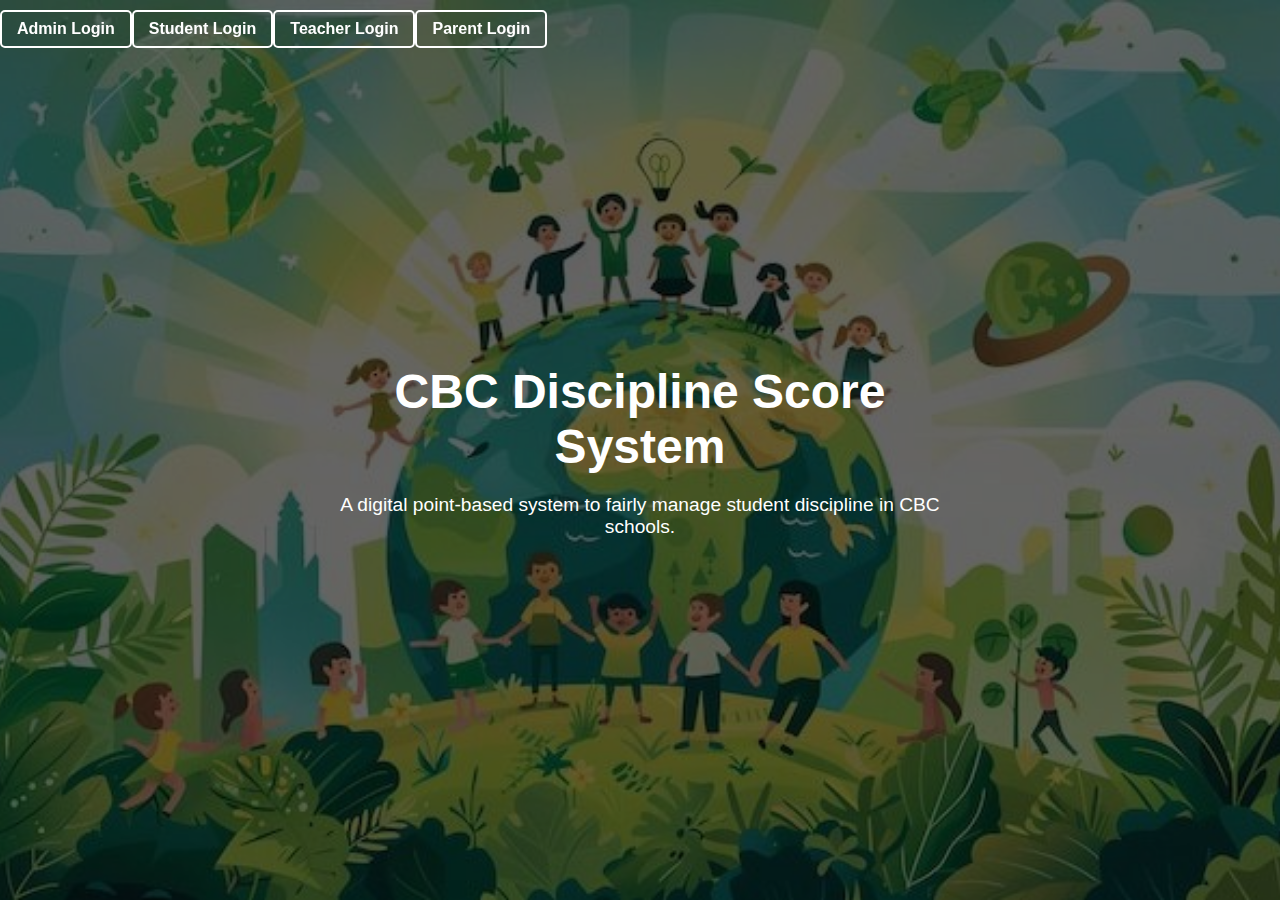
<file: index.html>
<!DOCTYPE html>
<html lang="en">
<head>
  <meta charset="UTF-8">
  <title>CBC Discipline Score System</title>
  <link rel="stylesheet" href="style.css">
</head>
<body>

  <div class="overlay">
    <div class="container">
      <h1>CBC Discipline Score System</h1>
      <p class="description">
        A digital point-based system to fairly manage student discipline in CBC schools.
      </p>
<div class="top-nav">
  <a href="admin-login.html" class="nav-btn">Admin Login</a>
  <a href="student-login.html" class="nav-btn">Student Login</a>
  <a href="teacher-login.html" class="nav-btn">Teacher Login</a>
  <a href="parent-login.html" class="nav-btn">Parent Login</a>
  
</div>


    </div>
  </div>

</body>
</html>
</file>
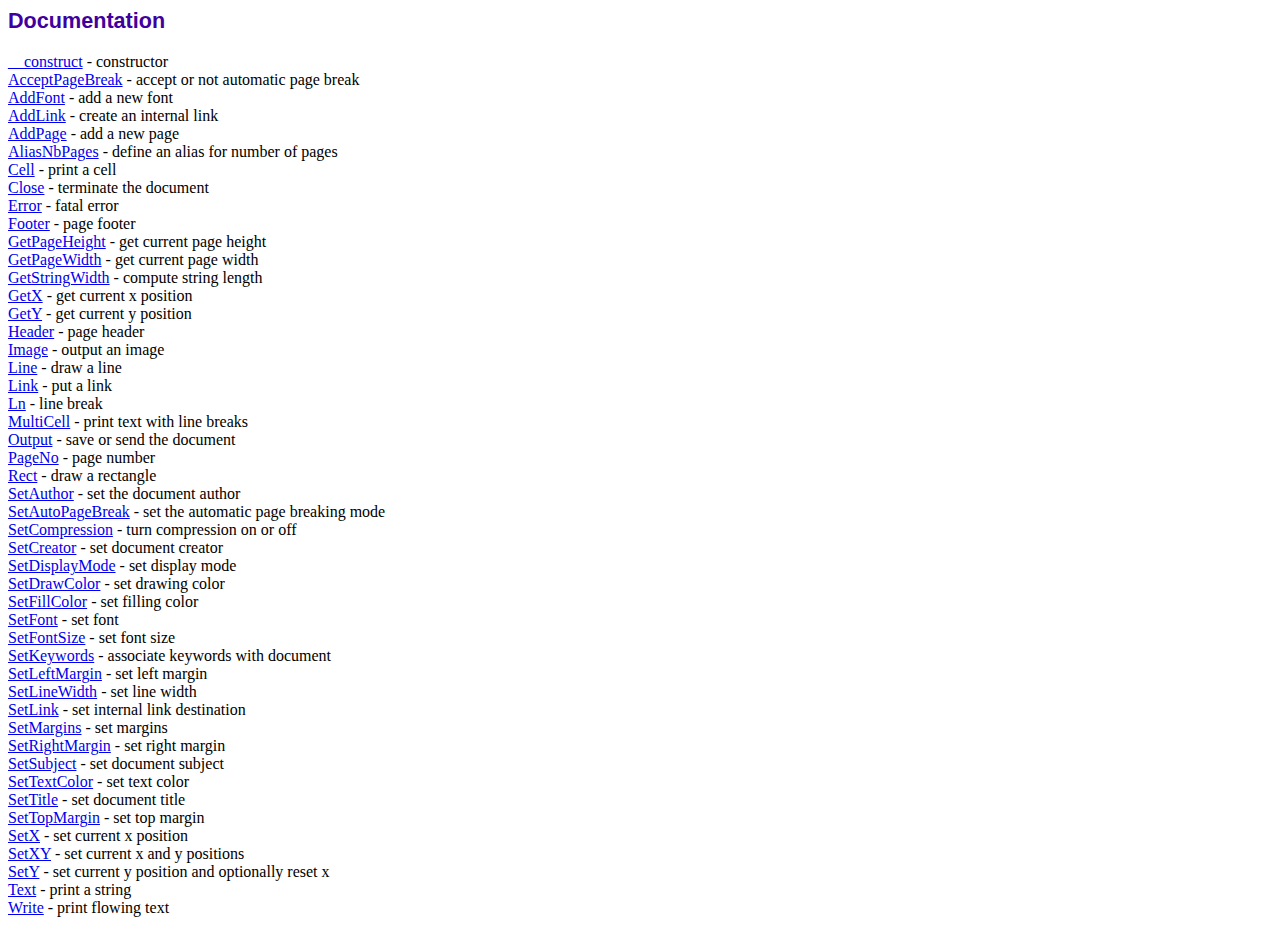
<file: fpdf/doc/index.htm>
<!DOCTYPE html PUBLIC "-//W3C//DTD HTML 4.01 Transitional//EN">
<html>
<head>
<meta http-equiv="Content-Type" content="text/html; charset=UTF-8">
<title>Documentation</title>
<link type="text/css" rel="stylesheet" href="../fpdf.css">
</head>
<body>
<h1>Documentation</h1>
<a href="__construct.htm">__construct</a> - constructor<br>
<a href="acceptpagebreak.htm">AcceptPageBreak</a> - accept or not automatic page break<br>
<a href="addfont.htm">AddFont</a> - add a new font<br>
<a href="addlink.htm">AddLink</a> - create an internal link<br>
<a href="addpage.htm">AddPage</a> - add a new page<br>
<a href="aliasnbpages.htm">AliasNbPages</a> - define an alias for number of pages<br>
<a href="cell.htm">Cell</a> - print a cell<br>
<a href="close.htm">Close</a> - terminate the document<br>
<a href="error.htm">Error</a> - fatal error<br>
<a href="footer.htm">Footer</a> - page footer<br>
<a href="getpageheight.htm">GetPageHeight</a> - get current page height<br>
<a href="getpagewidth.htm">GetPageWidth</a> - get current page width<br>
<a href="getstringwidth.htm">GetStringWidth</a> - compute string length<br>
<a href="getx.htm">GetX</a> - get current x position<br>
<a href="gety.htm">GetY</a> - get current y position<br>
<a href="header.htm">Header</a> - page header<br>
<a href="image.htm">Image</a> - output an image<br>
<a href="line.htm">Line</a> - draw a line<br>
<a href="link.htm">Link</a> - put a link<br>
<a href="ln.htm">Ln</a> - line break<br>
<a href="multicell.htm">MultiCell</a> - print text with line breaks<br>
<a href="output.htm">Output</a> - save or send the document<br>
<a href="pageno.htm">PageNo</a> - page number<br>
<a href="rect.htm">Rect</a> - draw a rectangle<br>
<a href="setauthor.htm">SetAuthor</a> - set the document author<br>
<a href="setautopagebreak.htm">SetAutoPageBreak</a> - set the automatic page breaking mode<br>
<a href="setcompression.htm">SetCompression</a> - turn compression on or off<br>
<a href="setcreator.htm">SetCreator</a> - set document creator<br>
<a href="setdisplaymode.htm">SetDisplayMode</a> - set display mode<br>
<a href="setdrawcolor.htm">SetDrawColor</a> - set drawing color<br>
<a href="setfillcolor.htm">SetFillColor</a> - set filling color<br>
<a href="setfont.htm">SetFont</a> - set font<br>
<a href="setfontsize.htm">SetFontSize</a> - set font size<br>
<a href="setkeywords.htm">SetKeywords</a> - associate keywords with document<br>
<a href="setleftmargin.htm">SetLeftMargin</a> - set left margin<br>
<a href="setlinewidth.htm">SetLineWidth</a> - set line width<br>
<a href="setlink.htm">SetLink</a> - set internal link destination<br>
<a href="setmargins.htm">SetMargins</a> - set margins<br>
<a href="setrightmargin.htm">SetRightMargin</a> - set right margin<br>
<a href="setsubject.htm">SetSubject</a> - set document subject<br>
<a href="settextcolor.htm">SetTextColor</a> - set text color<br>
<a href="settitle.htm">SetTitle</a> - set document title<br>
<a href="settopmargin.htm">SetTopMargin</a> - set top margin<br>
<a href="setx.htm">SetX</a> - set current x position<br>
<a href="setxy.htm">SetXY</a> - set current x and y positions<br>
<a href="sety.htm">SetY</a> - set current y position and optionally reset x<br>
<a href="text.htm">Text</a> - print a string<br>
<a href="write.htm">Write</a> - print flowing text<br>
</body>
</html>
</file>
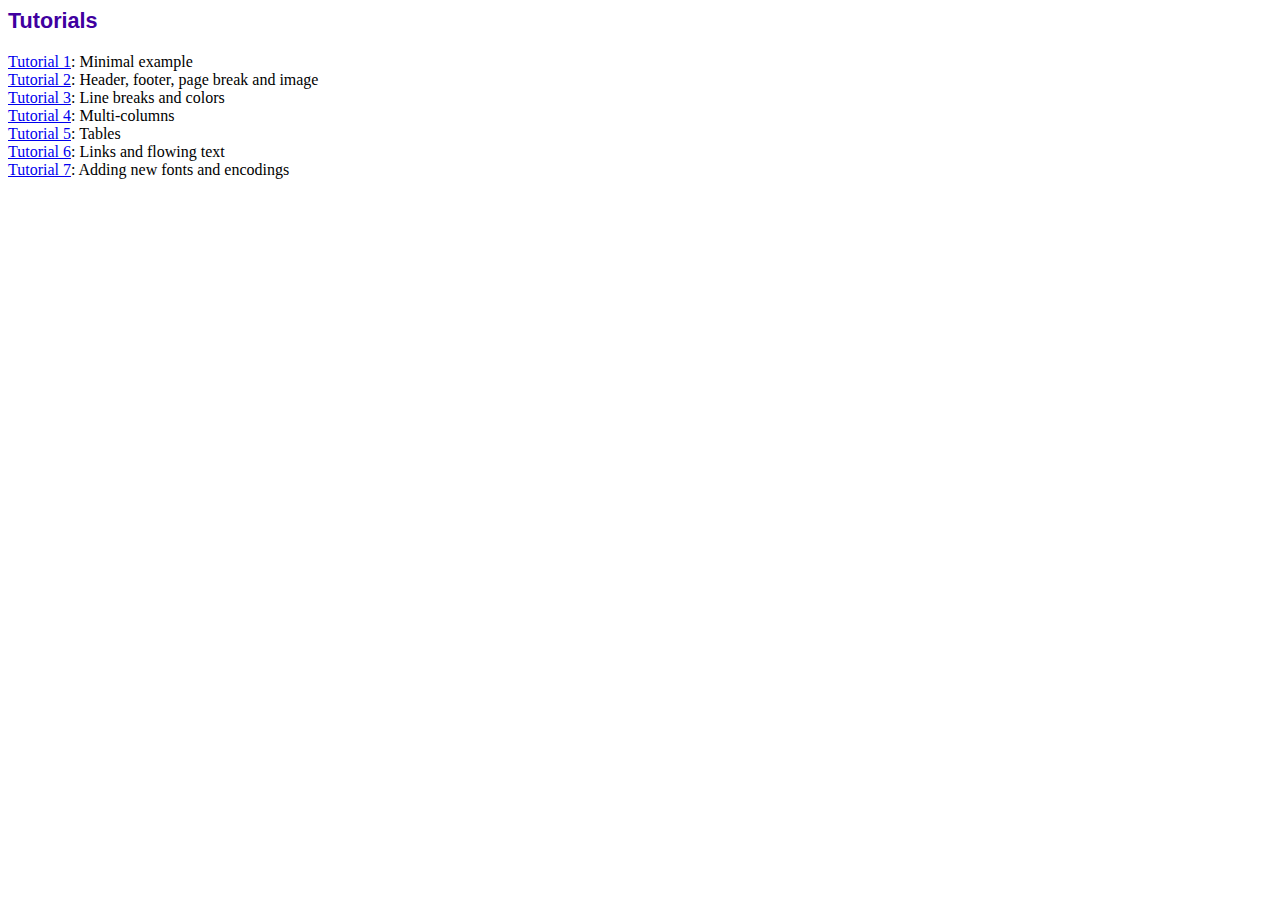
<file: fpdf/tutorial/index.htm>
<!DOCTYPE html PUBLIC "-//W3C//DTD HTML 4.01 Transitional//EN">
<html>
<head>
<meta http-equiv="Content-Type" content="text/html; charset=UTF-8">
<title>Tutorials</title>
<link type="text/css" rel="stylesheet" href="../fpdf.css">
</head>
<body>
<h1>Tutorials</h1>
<ul style="list-style-type:none; margin-left:0; padding-left:0">
<li><a href="tuto1.htm">Tutorial 1</a>: Minimal example</li>
<li><a href="tuto2.htm">Tutorial 2</a>: Header, footer, page break and image</li>
<li><a href="tuto3.htm">Tutorial 3</a>: Line breaks and colors</li>
<li><a href="tuto4.htm">Tutorial 4</a>: Multi-columns</li>
<li><a href="tuto5.htm">Tutorial 5</a>: Tables</li>
<li><a href="tuto6.htm">Tutorial 6</a>: Links and flowing text</li>
<li><a href="tuto7.htm">Tutorial 7</a>: Adding new fonts and encodings</li>
</ul>
</body>
</html>
</file>
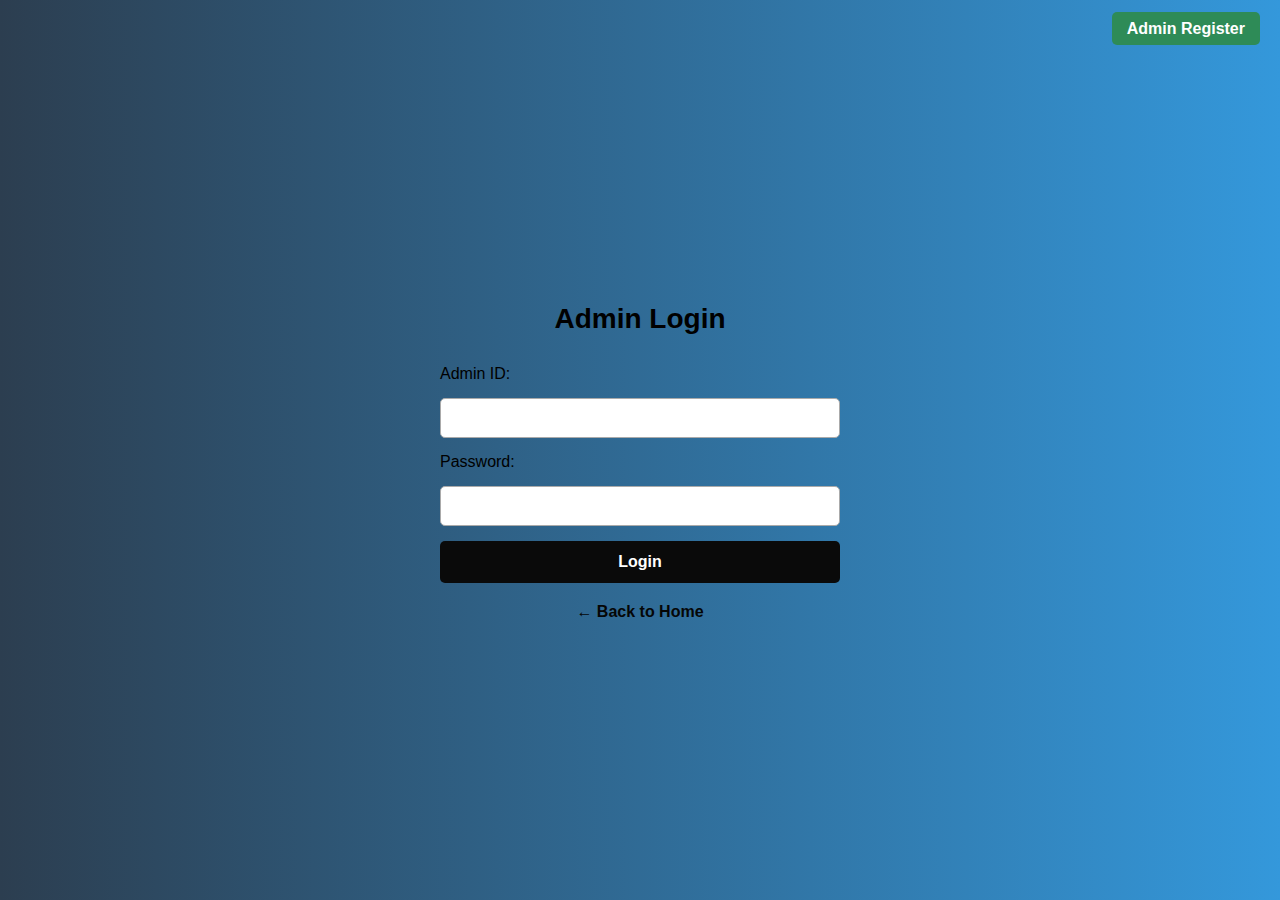
<file: admin-login.html>
<!DOCTYPE html>
<html lang="en">
<head>
  <meta charset="UTF-8">
  <title>Admin Login</title>
  <link rel="stylesheet" href="admin.css">
</head>
<body>

  <div class="admin-container">
    <h2>Admin Login</h2>

    <form action="admin-login.php" method="POST">
      <label for="admin_ID">Admin ID:</label>
      <input type="number" id="admin_ID" name="admin_ID" required>

      <label for="password">Password:</label>
      <input type="password" id="password" name="password" required>

      <button type="submit" class="btn">Login</button>
    </form>

    <a href="index.html" class="back-link">← Back to Home</a>
     <div class="top-nav">
  <a href="admin-register.html" class="nav-btn">Admin Register</a>
  </div>
  </div>

</body>
</html>
</file>
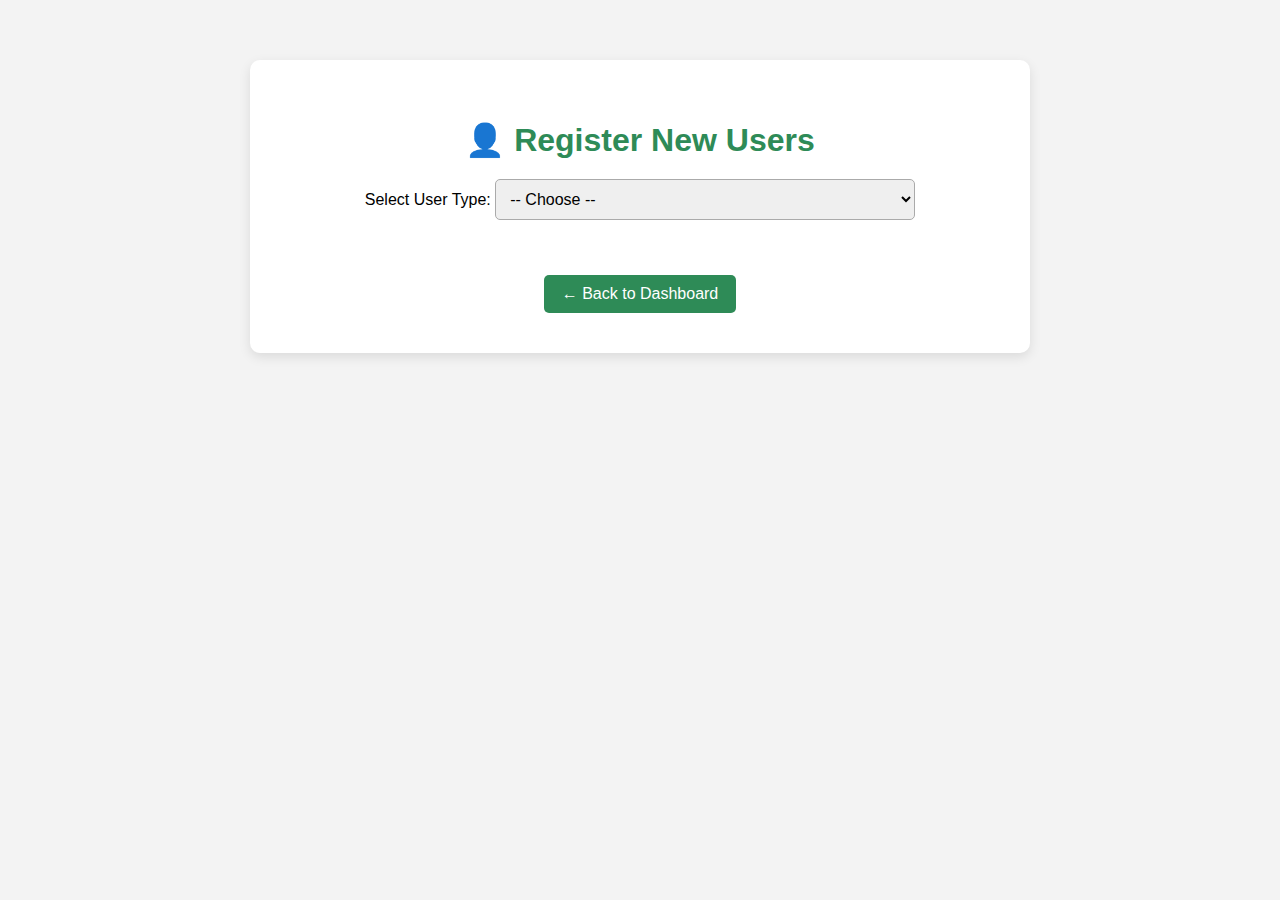
<file: admin-register-users.html>
<!DOCTYPE html>
<html lang="en">
<head>
  <meta charset="UTF-8">
  <title>Admin - Register Users</title>
  <link rel="stylesheet" href="admin-register-users.css">
</head>
<body>
<div class="admin-container">
  <h1>👤 Register New Users</h1>

  <!-- Select User Type -->
  <label for="userType">Select User Type:</label>
  <select id="userType" onchange="toggleForms()">
    <option value="">-- Choose --</option>
    <option value="student">Student</option>
    <option value="teacher">Teacher</option>
    <option value="parent">Parent</option>
  </select>

  <!-- Student Form -->
  <form id="studentForm" action="admin-register-users-handler.php" method="POST" class="user-form" style="display:none">
    <input type="hidden" name="user_type" value="student">
    <h3>📘 Register Student</h3>
    
    <input type="text" name="S_name" placeholder="Student Name" required>
    <input type="text" name="S_class" placeholder="Class" required>
    <input type="number" name="S_score" placeholder="Starting Score (e.g., 100)" required>
    <input type="password" name="password" placeholder="Password" required>
    <button type="submit" class="btn">Register Student</button>
  </form>

  <!-- Teacher Form -->
  <form id="teacherForm" action="admin-register-users-handler.php" method="POST" class="user-form" style="display:none">
    <input type="hidden" name="user_type" value="teacher">
    <h3>👩‍🏫 Register Teacher</h3>
    
    <input type="text" name="T_name" placeholder="Teacher Name" required>
    <input type="text" name="T_department" placeholder="Department" required>
    <input type="email" name="T_email" placeholder="Email" required>
    <input type="password" name="password" placeholder="Password" required>
    <button type="submit" class="btn">Register Teacher</button>
  </form>

  <!-- Parent Form -->
  <form id="parentForm" action="admin-register-users-handler.php"method="POST" class="user-form" style="display:none">
    <input type="hidden" name="user_type" value="parent">
    <h3>👨‍👩‍👧 Register Parent</h3>
   
    <input type="text" name="P_name" placeholder="Parent Name" required>
    <input type="email" name="P_email" placeholder="Email" required>
    <input type="password" name="password" placeholder="Password" required>
    <button type="submit" class="btn">Register Parent</button>
  </form>

  <a href="admin-dashboard.php" class="dashboard-link">← Back to Dashboard</a>
</div>

<script>
  function toggleForms() {
    const selected = document.getElementById("userType").value;
    document.getElementById("studentForm").style.display = (selected === "student") ? "block" : "none";
    document.getElementById("teacherForm").style.display = (selected === "teacher") ? "block" : "none";
    document.getElementById("parentForm").style.display = (selected === "parent") ? "block" : "none";
  }
</script>
</body>
</html>
</file>
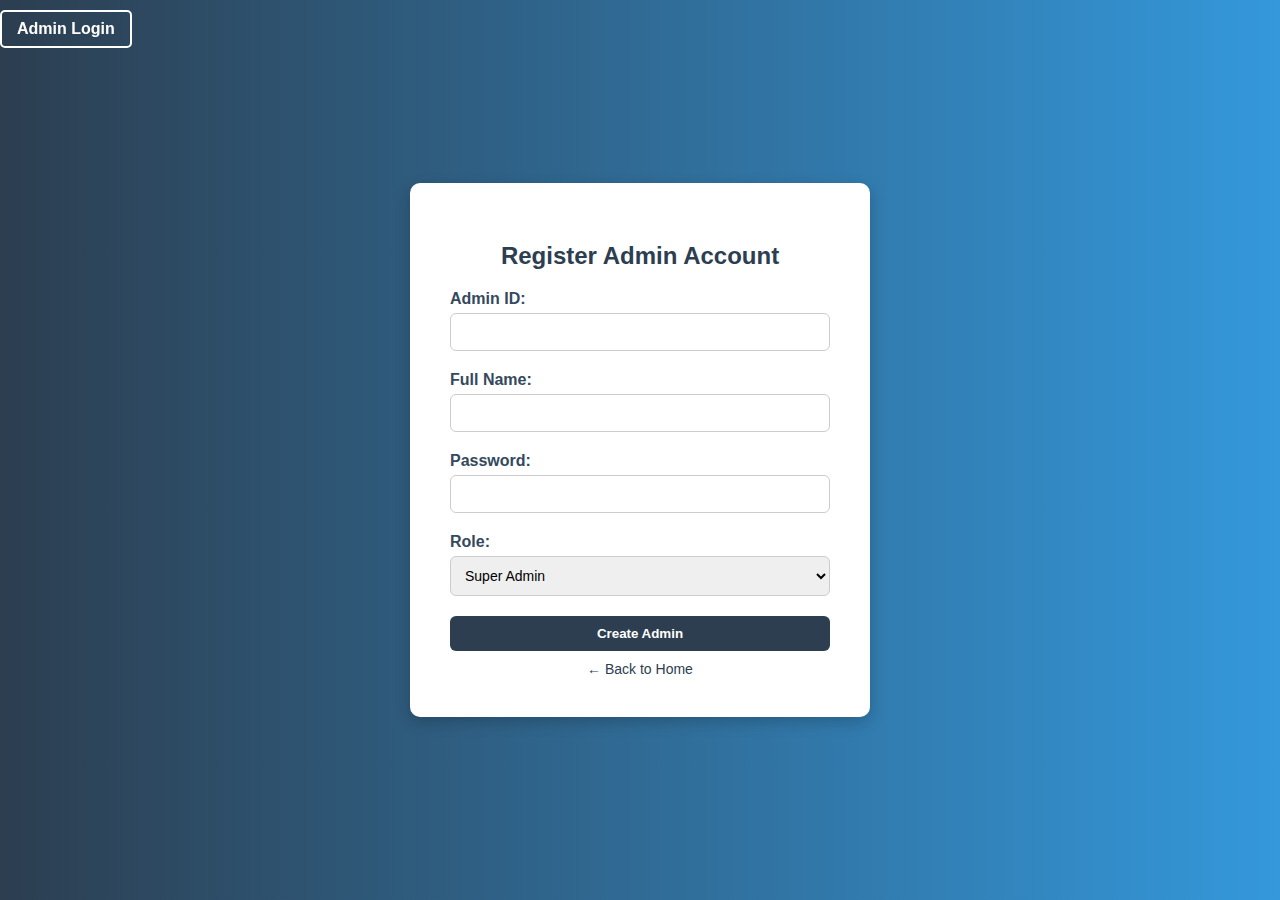
<file: admin-register.html>
<!DOCTYPE html>
<html lang="en">
<head>
  <meta charset="UTF-8">
  <title>Register New Admin</title>
  <link rel="stylesheet" href="admin-register.css">
</head>
<body>
  <div class="admin-container">
    <h2>Register Admin Account</h2>

    <form action="admin-register.php" method="POST">
      <label for="admin_ID">Admin ID:</label>
      <input type="number" id="admin_ID" name="admin_ID" required>

      <label for="A_name">Full Name:</label>
      <input type="text" id="A_name" name="A_name" required>

      <label for="password">Password:</label>
      <input type="password" id="password" name="password" required>

      <label for="role">Role:</label>
      <select id="role" name="role">
        <option value="super">Super Admin</option>
        <option value="viewer">Viewer</option>
      </select>

      <button type="submit" class="btn">Create Admin</button>
    </form>

    <a href="index.html" class="back-link">← Back to Home</a>
    <div class="top-nav">
  <a href="admin-login.html" class="nav-btn">Admin Login</a>
    
  </div>

  </div>
</body>
</html>
</file>
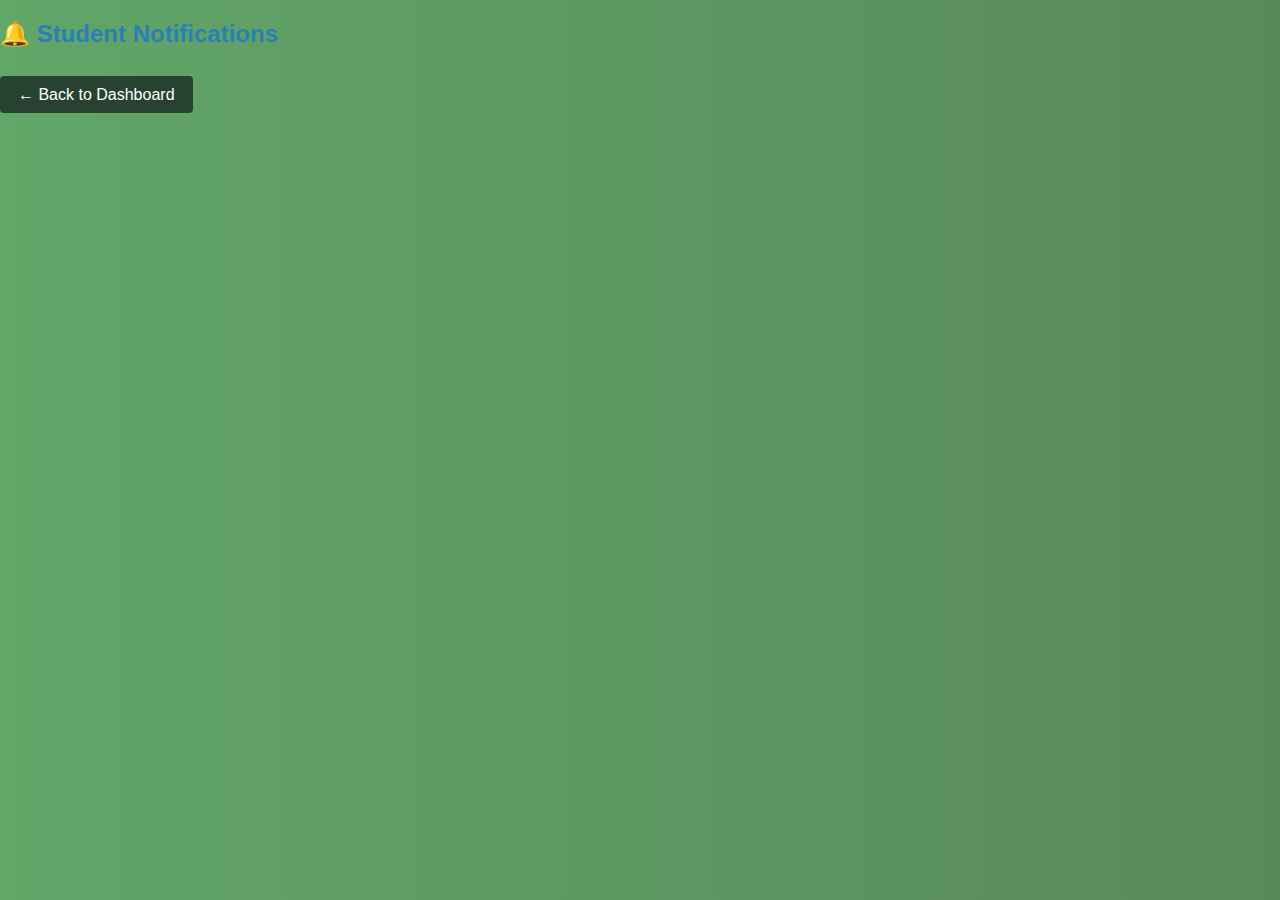
<file: notification.html>
<!DOCTYPE html>
<html lang="en">
<head>
  <meta charset="UTF-8">
  <title>Parent Notifications</title>
  <link rel="stylesheet" href="parent.css">
</head>
<body>
  <div class="parent-container">
    <h2>🔔 Student Notifications</h2>

    <!-- Notifications will be loaded from PHP -->
    <div id="notifications">
      <?php include 'notification.php'; ?>
    </div>

    <br>
    <a href="parent-dashboard.php" class="btn">← Back to Dashboard</a>
  </div>
</body>
</html>
</file>
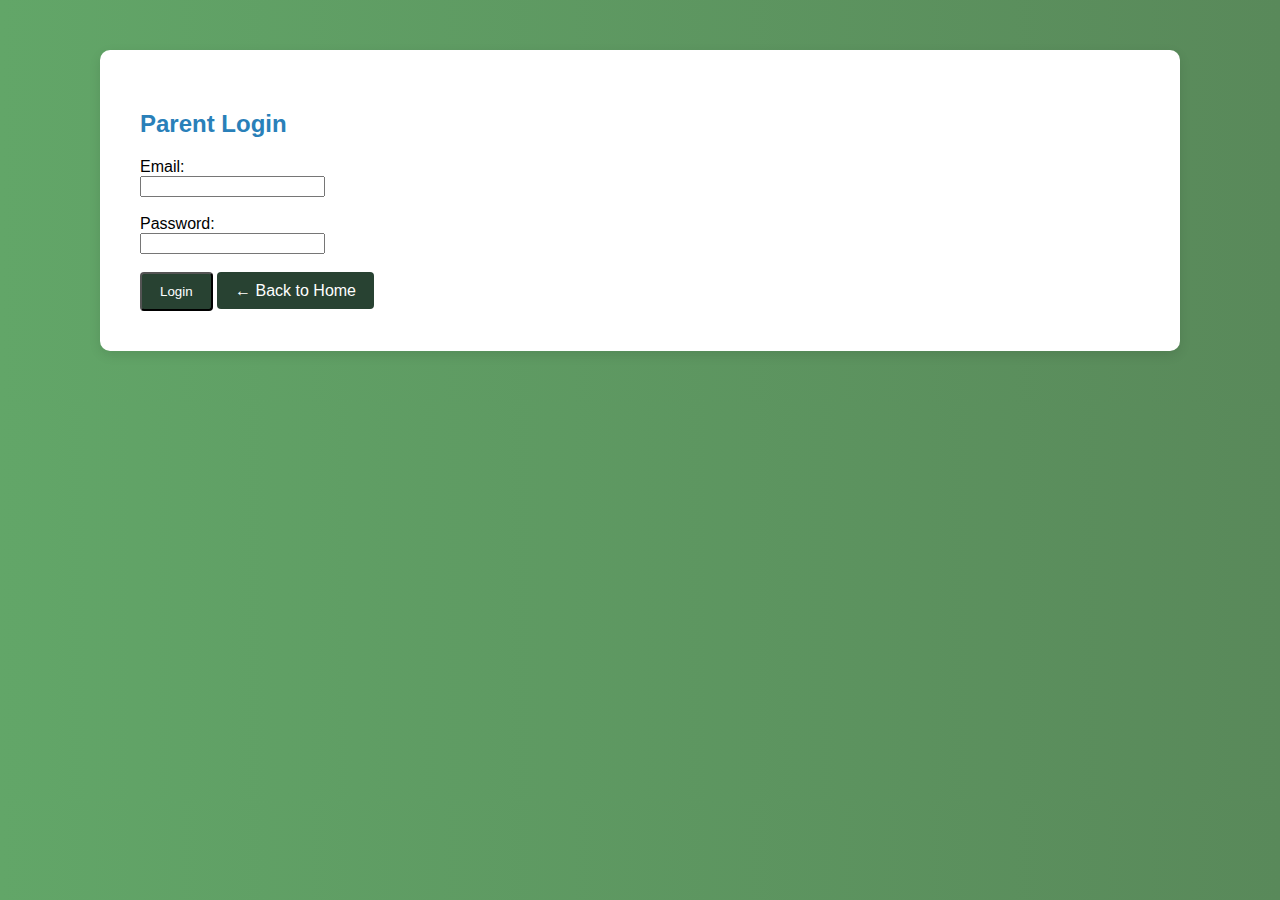
<file: parent-login.html>
<!DOCTYPE html>
<html lang="en">
<head>
  <meta charset="UTF-8">
  <title>Parent Login</title>
  <link rel="stylesheet" href="parent.css">
</head>
<body>
  <div class="dashboard-container">
    <h2>Parent Login</h2>
    <form action="parent-login.php" method="POST">
      <label for="P_email">Email:</label><br>
      <input type="email" id="P_email" name="P_email" required><br><br>

      <label for="password">Password:</label><br>
      <input type="password" id="password" name="password" required><br><br>

      <input type="submit" value="Login" class="btn">
      <a href="index.html" class="btn back-btn">← Back to Home</a>
    </form>
  </div>
</body>
</html>
</file>
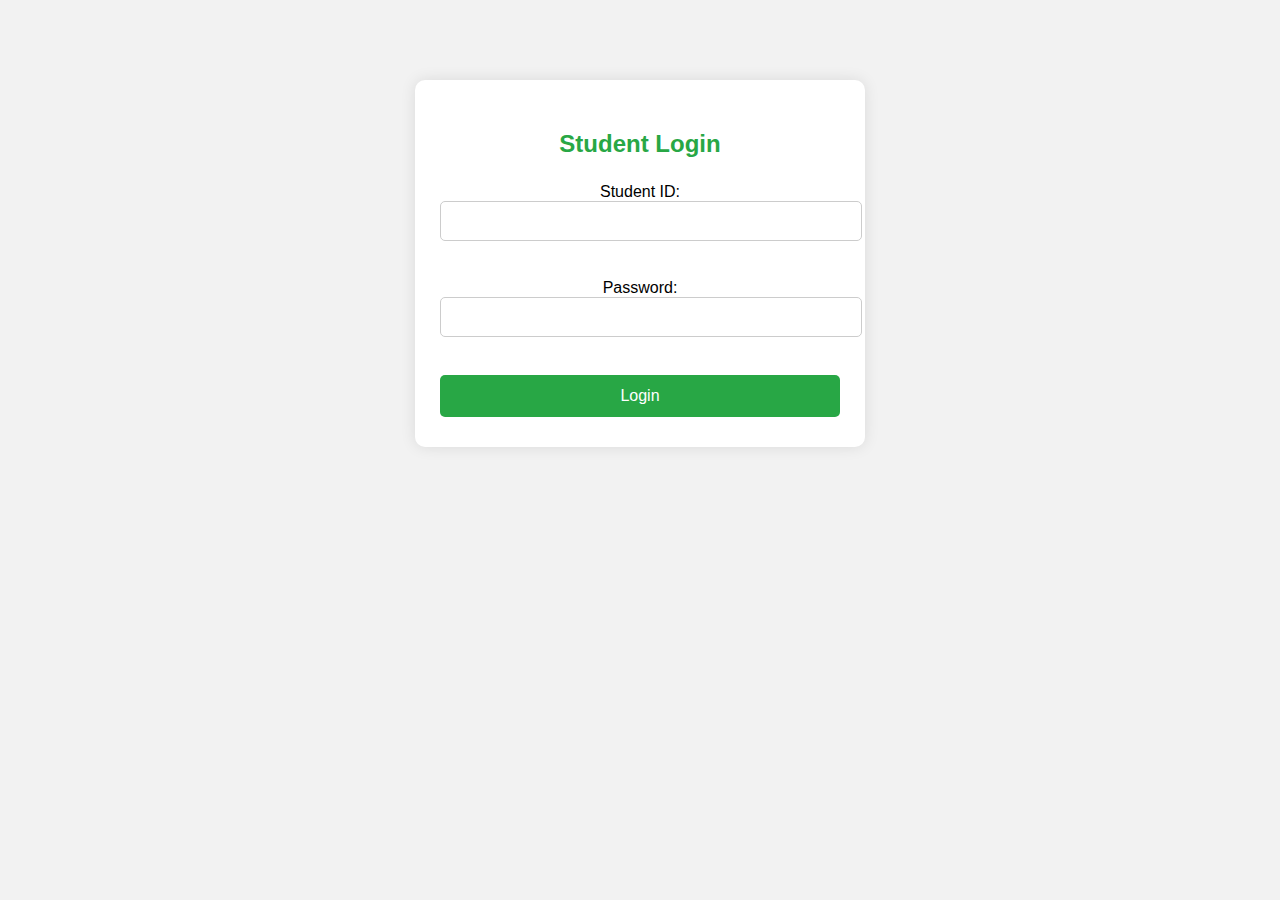
<file: student-login.html>
<!DOCTYPE html>
<html lang="en">
<head>
  <meta charset="UTF-8">
  <title>Student Login</title>
  <link rel="stylesheet" href="student.css">
</head>
<body>
  <div class="dashboard-container">
    <h2>Student Login</h2>
    <form action="student-login.php" method="POST">
      <label for="student_ID">Student ID:</label><br>
      <input type="text" id="student_ID" name="student_ID" required><br><br>

      <label for="password">Password:</label><br>
      <input type="password" id="password" name="password" required><br><br>

      <input type="submit" value="Login" class="btn">
    </form>
  </div>
</body>
</html>
</file>
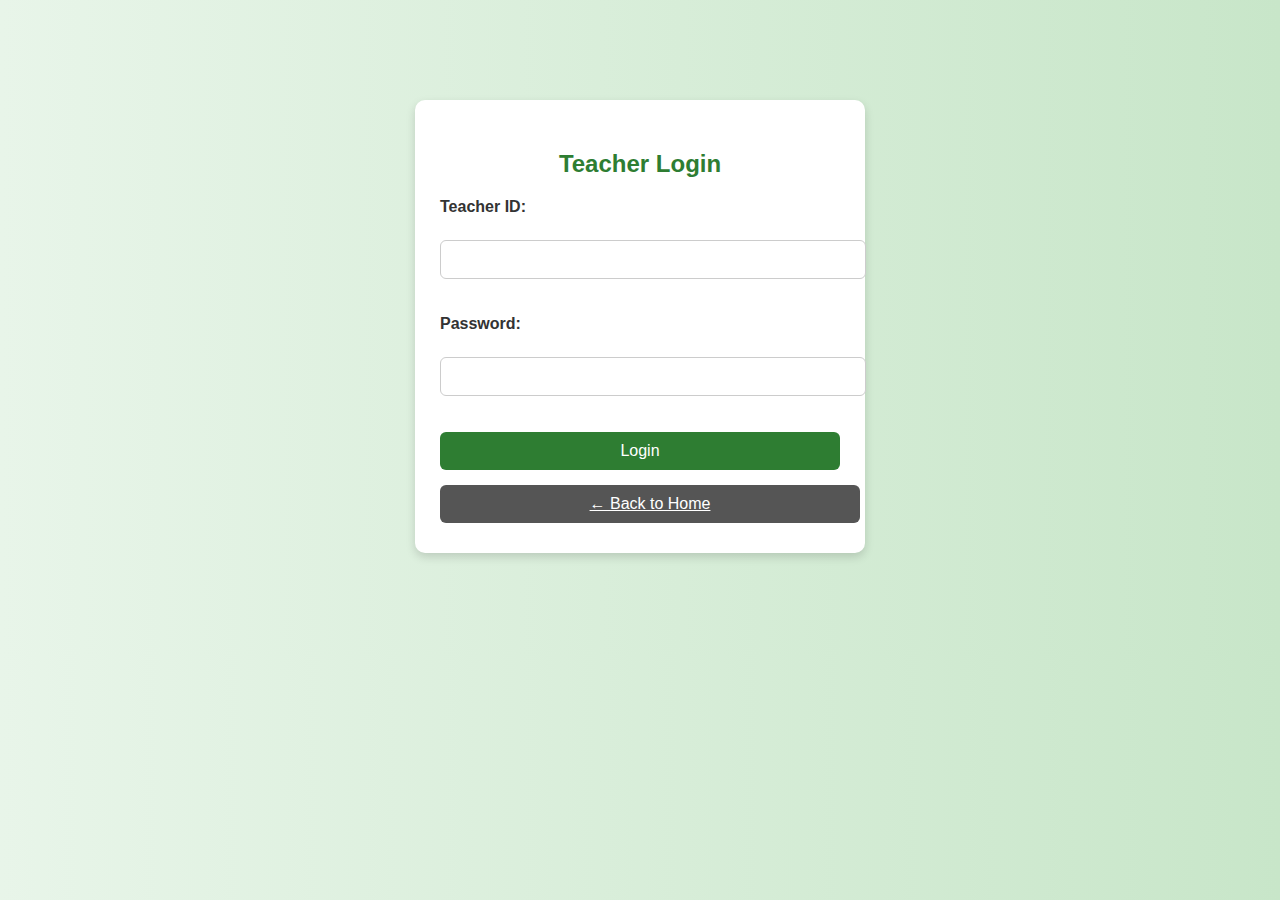
<file: teacher-login.html>
<!DOCTYPE html>
<html lang="en">
<head>
  <meta charset="UTF-8">
  <title>Teacher Login</title>
  <link rel="stylesheet" href="teacher.css">
</head>
<body>
  <div class="dashboard-container">
    <h2>Teacher Login</h2>
    <form action="teacher-login.php" method="POST">
      <label for="teacherID">Teacher ID:</label><br>
      <input type="text" id="teacherID" name="teacherID" required><br><br>

      <label for="password">Password:</label><br>
      <input type="password" id="password" name="password" required><br><br>

      <input type="submit" value="Login" class="btn">
    </form>

    <!-- 👇 Back to home button -->
    <a href="index.html" class="btn back-btn">← Back to Home</a>
    
  </div>
  
</body>
</html>
</file>
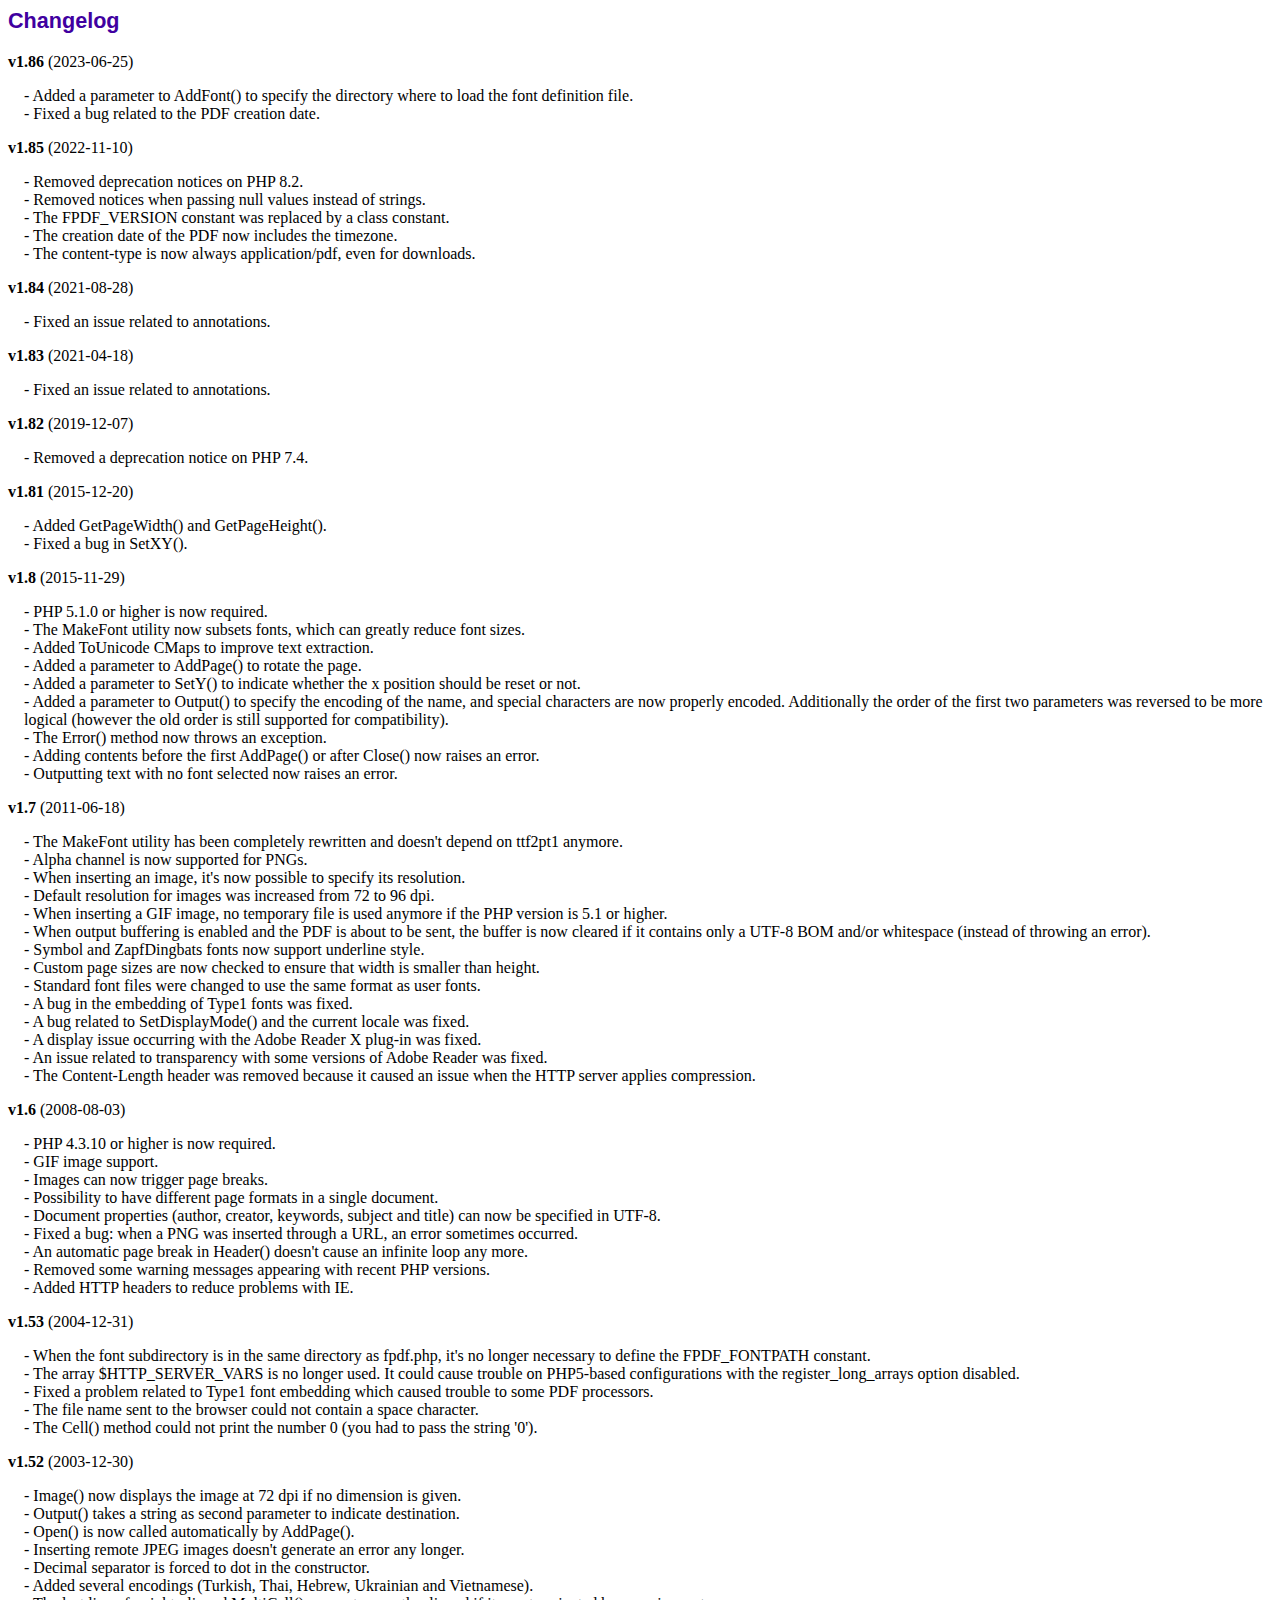
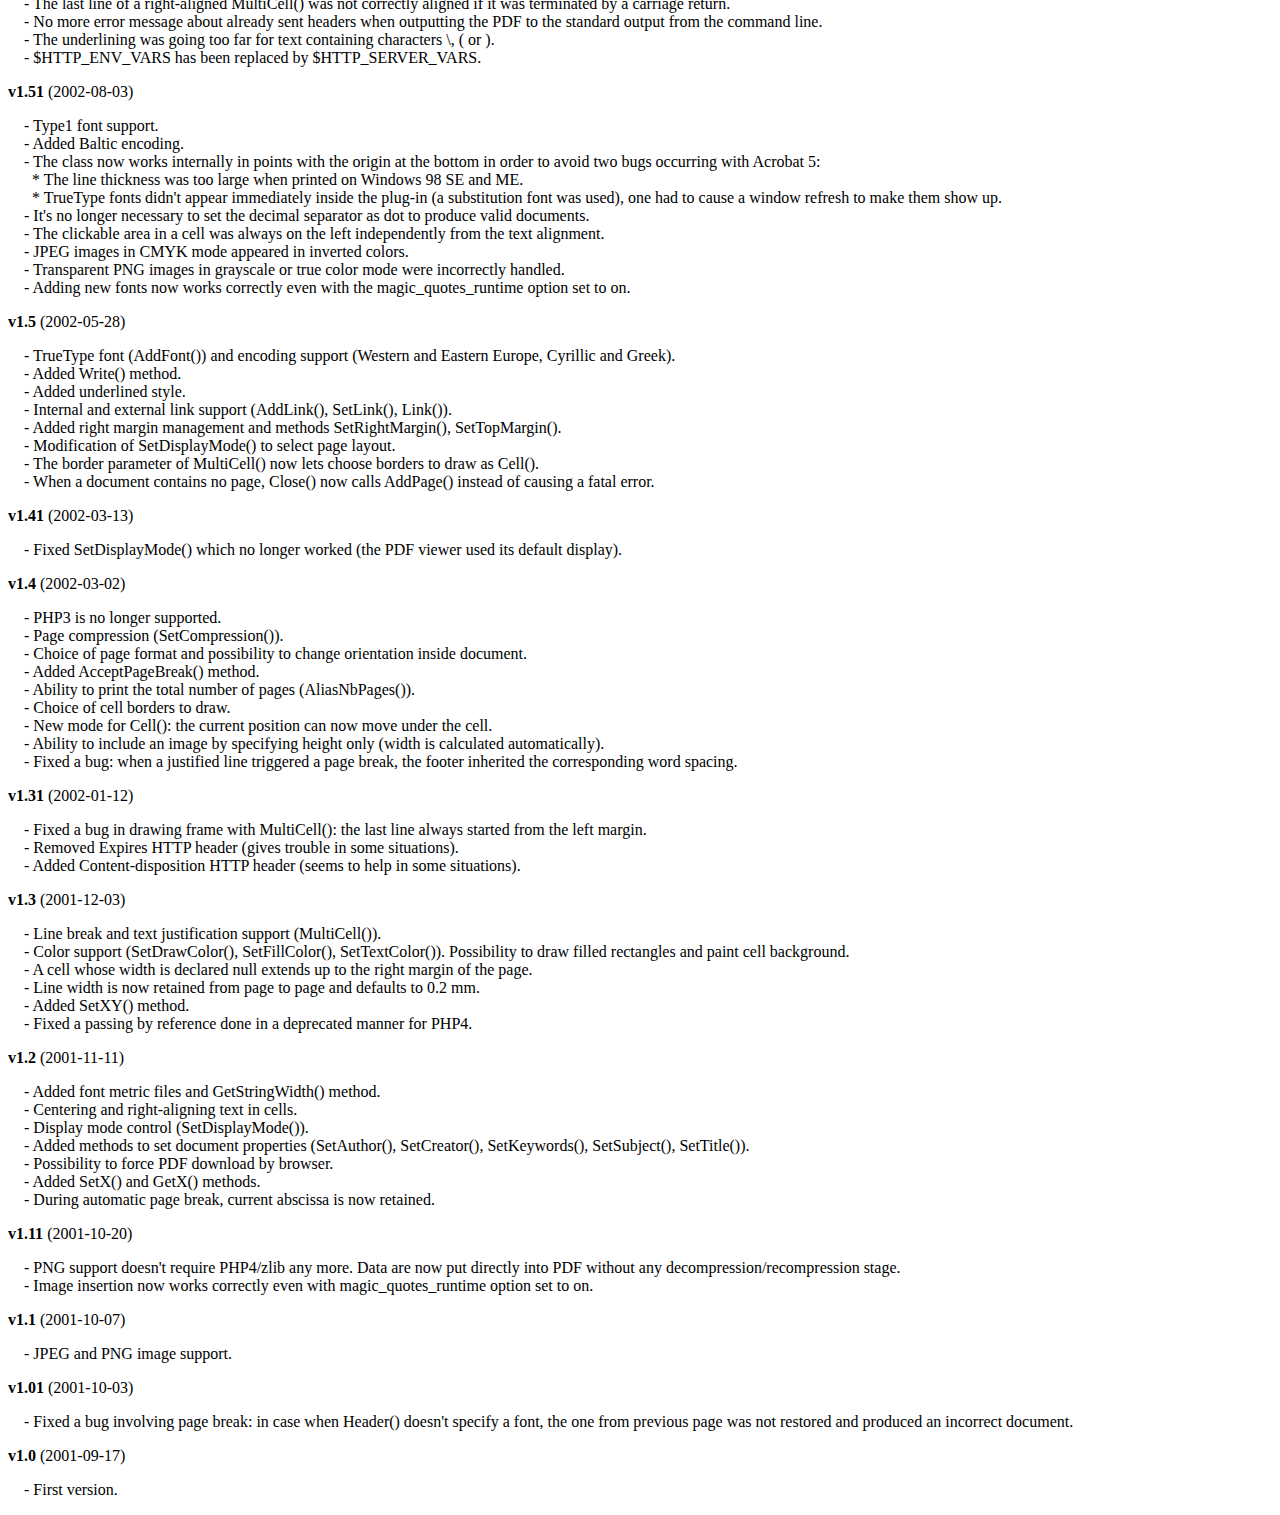
<file: fpdf/changelog.htm>
<!DOCTYPE html PUBLIC "-//W3C//DTD HTML 4.01 Transitional//EN">
<html>
<head>
<meta http-equiv="Content-Type" content="text/html; charset=UTF-8">
<title>Changelog</title>
<link type="text/css" rel="stylesheet" href="fpdf.css">
<style type="text/css">
dd {margin:1em 0 1em 1em}
</style>
</head>
<body>
<h1>Changelog</h1>
<dl>
<dt><strong>v1.86</strong> (2023-06-25)</dt>
<dd>
- Added a parameter to AddFont() to specify the directory where to load the font definition file.<br>
- Fixed a bug related to the PDF creation date.<br>
</dd>
<dt><strong>v1.85</strong> (2022-11-10)</dt>
<dd>
- Removed deprecation notices on PHP 8.2.<br>
- Removed notices when passing null values instead of strings.<br>
- The FPDF_VERSION constant was replaced by a class constant.<br>
- The creation date of the PDF now includes the timezone.<br>
- The content-type is now always application/pdf, even for downloads.<br>
</dd>
<dt><strong>v1.84</strong> (2021-08-28)</dt>
<dd>
- Fixed an issue related to annotations.<br>
</dd>
<dt><strong>v1.83</strong> (2021-04-18)</dt>
<dd>
- Fixed an issue related to annotations.<br>
</dd>
<dt><strong>v1.82</strong> (2019-12-07)</dt>
<dd>
- Removed a deprecation notice on PHP 7.4.<br>
</dd>
<dt><strong>v1.81</strong> (2015-12-20)</dt>
<dd>
- Added GetPageWidth() and GetPageHeight().<br>
- Fixed a bug in SetXY().<br>
</dd>
<dt><strong>v1.8</strong> (2015-11-29)</dt>
<dd>
- PHP 5.1.0 or higher is now required.<br>
- The MakeFont utility now subsets fonts, which can greatly reduce font sizes.<br>
- Added ToUnicode CMaps to improve text extraction.<br>
- Added a parameter to AddPage() to rotate the page.<br>
- Added a parameter to SetY() to indicate whether the x position should be reset or not.<br>
- Added a parameter to Output() to specify the encoding of the name, and special characters are now properly encoded. Additionally the order of the first two parameters was reversed to be more logical (however the old order is still supported for compatibility).<br>
- The Error() method now throws an exception.<br>
- Adding contents before the first AddPage() or after Close() now raises an error.<br>
- Outputting text with no font selected now raises an error.<br>
</dd>
<dt><strong>v1.7</strong> (2011-06-18)</dt>
<dd>
- The MakeFont utility has been completely rewritten and doesn't depend on ttf2pt1 anymore.<br>
- Alpha channel is now supported for PNGs.<br>
- When inserting an image, it's now possible to specify its resolution.<br>
- Default resolution for images was increased from 72 to 96 dpi.<br>
- When inserting a GIF image, no temporary file is used anymore if the PHP version is 5.1 or higher.<br>
- When output buffering is enabled and the PDF is about to be sent, the buffer is now cleared if it contains only a UTF-8 BOM and/or whitespace (instead of throwing an error).<br>
- Symbol and ZapfDingbats fonts now support underline style.<br>
- Custom page sizes are now checked to ensure that width is smaller than height.<br>
- Standard font files were changed to use the same format as user fonts.<br>
- A bug in the embedding of Type1 fonts was fixed.<br>
- A bug related to SetDisplayMode() and the current locale was fixed.<br>
- A display issue occurring with the Adobe Reader X plug-in was fixed.<br>
- An issue related to transparency with some versions of Adobe Reader was fixed.<br>
- The Content-Length header was removed because it caused an issue when the HTTP server applies compression.<br>
</dd>
<dt><strong>v1.6</strong> (2008-08-03)</dt>
<dd>
- PHP 4.3.10 or higher is now required.<br>
- GIF image support.<br>
- Images can now trigger page breaks.<br>
- Possibility to have different page formats in a single document.<br>
- Document properties (author, creator, keywords, subject and title) can now be specified in UTF-8.<br>
- Fixed a bug: when a PNG was inserted through a URL, an error sometimes occurred.<br>
- An automatic page break in Header() doesn't cause an infinite loop any more.<br>
- Removed some warning messages appearing with recent PHP versions.<br>
- Added HTTP headers to reduce problems with IE.<br>
</dd>
<dt><strong>v1.53</strong> (2004-12-31)</dt>
<dd>
- When the font subdirectory is in the same directory as fpdf.php, it's no longer necessary to define the FPDF_FONTPATH constant.<br>
- The array $HTTP_SERVER_VARS is no longer used. It could cause trouble on PHP5-based configurations with the register_long_arrays option disabled.<br>
- Fixed a problem related to Type1 font embedding which caused trouble to some PDF processors.<br>
- The file name sent to the browser could not contain a space character.<br>
- The Cell() method could not print the number 0 (you had to pass the string '0').<br>
</dd>
<dt><strong>v1.52</strong> (2003-12-30)</dt>
<dd>
- Image() now displays the image at 72 dpi if no dimension is given.<br>
- Output() takes a string as second parameter to indicate destination.<br>
- Open() is now called automatically by AddPage().<br>
- Inserting remote JPEG images doesn't generate an error any longer.<br>
- Decimal separator is forced to dot in the constructor.<br>
- Added several encodings (Turkish, Thai, Hebrew, Ukrainian and Vietnamese).<br>
- The last line of a right-aligned MultiCell() was not correctly aligned if it was terminated by a carriage return.<br>
- No more error message about already sent headers when outputting the PDF to the standard output from the command line.<br>
- The underlining was going too far for text containing characters \, ( or ).<br>
- $HTTP_ENV_VARS has been replaced by $HTTP_SERVER_VARS.<br>
</dd>
<dt><strong>v1.51</strong> (2002-08-03)</dt>
<dd>
- Type1 font support.<br>
- Added Baltic encoding.<br>
- The class now works internally in points with the origin at the bottom in order to avoid two bugs occurring with Acrobat 5:<br>&nbsp;&nbsp;* The line thickness was too large when printed on Windows 98 SE and ME.<br>&nbsp;&nbsp;* TrueType fonts didn't appear immediately inside the plug-in (a substitution font was used), one had to cause a window refresh to make them show up.<br>
- It's no longer necessary to set the decimal separator as dot to produce valid documents.<br>
- The clickable area in a cell was always on the left independently from the text alignment.<br>
- JPEG images in CMYK mode appeared in inverted colors.<br>
- Transparent PNG images in grayscale or true color mode were incorrectly handled.<br>
- Adding new fonts now works correctly even with the magic_quotes_runtime option set to on.<br>
</dd>
<dt><strong>v1.5</strong> (2002-05-28)</dt>
<dd>
- TrueType font (AddFont()) and encoding support (Western and Eastern Europe, Cyrillic and Greek).<br>
- Added Write() method.<br>
- Added underlined style.<br>
- Internal and external link support (AddLink(), SetLink(), Link()).<br>
- Added right margin management and methods SetRightMargin(), SetTopMargin().<br>
- Modification of SetDisplayMode() to select page layout.<br>
- The border parameter of MultiCell() now lets choose borders to draw as Cell().<br>
- When a document contains no page, Close() now calls AddPage() instead of causing a fatal error.<br>
</dd>
<dt><strong>v1.41</strong> (2002-03-13)</dt>
<dd>
- Fixed SetDisplayMode() which no longer worked (the PDF viewer used its default display).<br>
</dd>
<dt><strong>v1.4</strong> (2002-03-02)</dt>
<dd>
- PHP3 is no longer supported.<br>
- Page compression (SetCompression()).<br>
- Choice of page format and possibility to change orientation inside document.<br>
- Added AcceptPageBreak() method.<br>
- Ability to print the total number of pages (AliasNbPages()).<br>
- Choice of cell borders to draw.<br>
- New mode for Cell(): the current position can now move under the cell.<br>
- Ability to include an image by specifying height only (width is calculated automatically).<br>
- Fixed a bug: when a justified line triggered a page break, the footer inherited the corresponding word spacing.<br>
</dd>
<dt><strong>v1.31</strong> (2002-01-12)</dt>
<dd>
- Fixed a bug in drawing frame with MultiCell(): the last line always started from the left margin.<br>
- Removed Expires HTTP header (gives trouble in some situations).<br>
- Added Content-disposition HTTP header (seems to help in some situations).<br>
</dd>
<dt><strong>v1.3</strong> (2001-12-03)</dt>
<dd>
- Line break and text justification support (MultiCell()).<br>
- Color support (SetDrawColor(), SetFillColor(), SetTextColor()). Possibility to draw filled rectangles and paint cell background.<br>
- A cell whose width is declared null extends up to the right margin of the page.<br>
- Line width is now retained from page to page and defaults to 0.2 mm.<br>
- Added SetXY() method.<br>
- Fixed a passing by reference done in a deprecated manner for PHP4.<br>
</dd>
<dt><strong>v1.2</strong> (2001-11-11)</dt>
<dd>
- Added font metric files and GetStringWidth() method.<br>
- Centering and right-aligning text in cells.<br>
- Display mode control (SetDisplayMode()).<br>
- Added methods to set document properties (SetAuthor(), SetCreator(), SetKeywords(), SetSubject(), SetTitle()).<br>
- Possibility to force PDF download by browser.<br>
- Added SetX() and GetX() methods.<br>
- During automatic page break, current abscissa is now retained.<br>
</dd>
<dt><strong>v1.11</strong> (2001-10-20)</dt>
<dd>
- PNG support doesn't require PHP4/zlib any more. Data are now put directly into PDF without any decompression/recompression stage.<br>
- Image insertion now works correctly even with magic_quotes_runtime option set to on.<br>
</dd>
<dt><strong>v1.1</strong> (2001-10-07)</dt>
<dd>
- JPEG and PNG image support.<br>
</dd>
<dt><strong>v1.01</strong> (2001-10-03)</dt>
<dd>
- Fixed a bug involving page break: in case when Header() doesn't specify a font, the one from previous page was not restored and produced an incorrect document.<br>
</dd>
<dt><strong>v1.0</strong> (2001-09-17)</dt>
<dd>
- First version.<br>
</dd>
</dl>
</body>
</html>
</file>
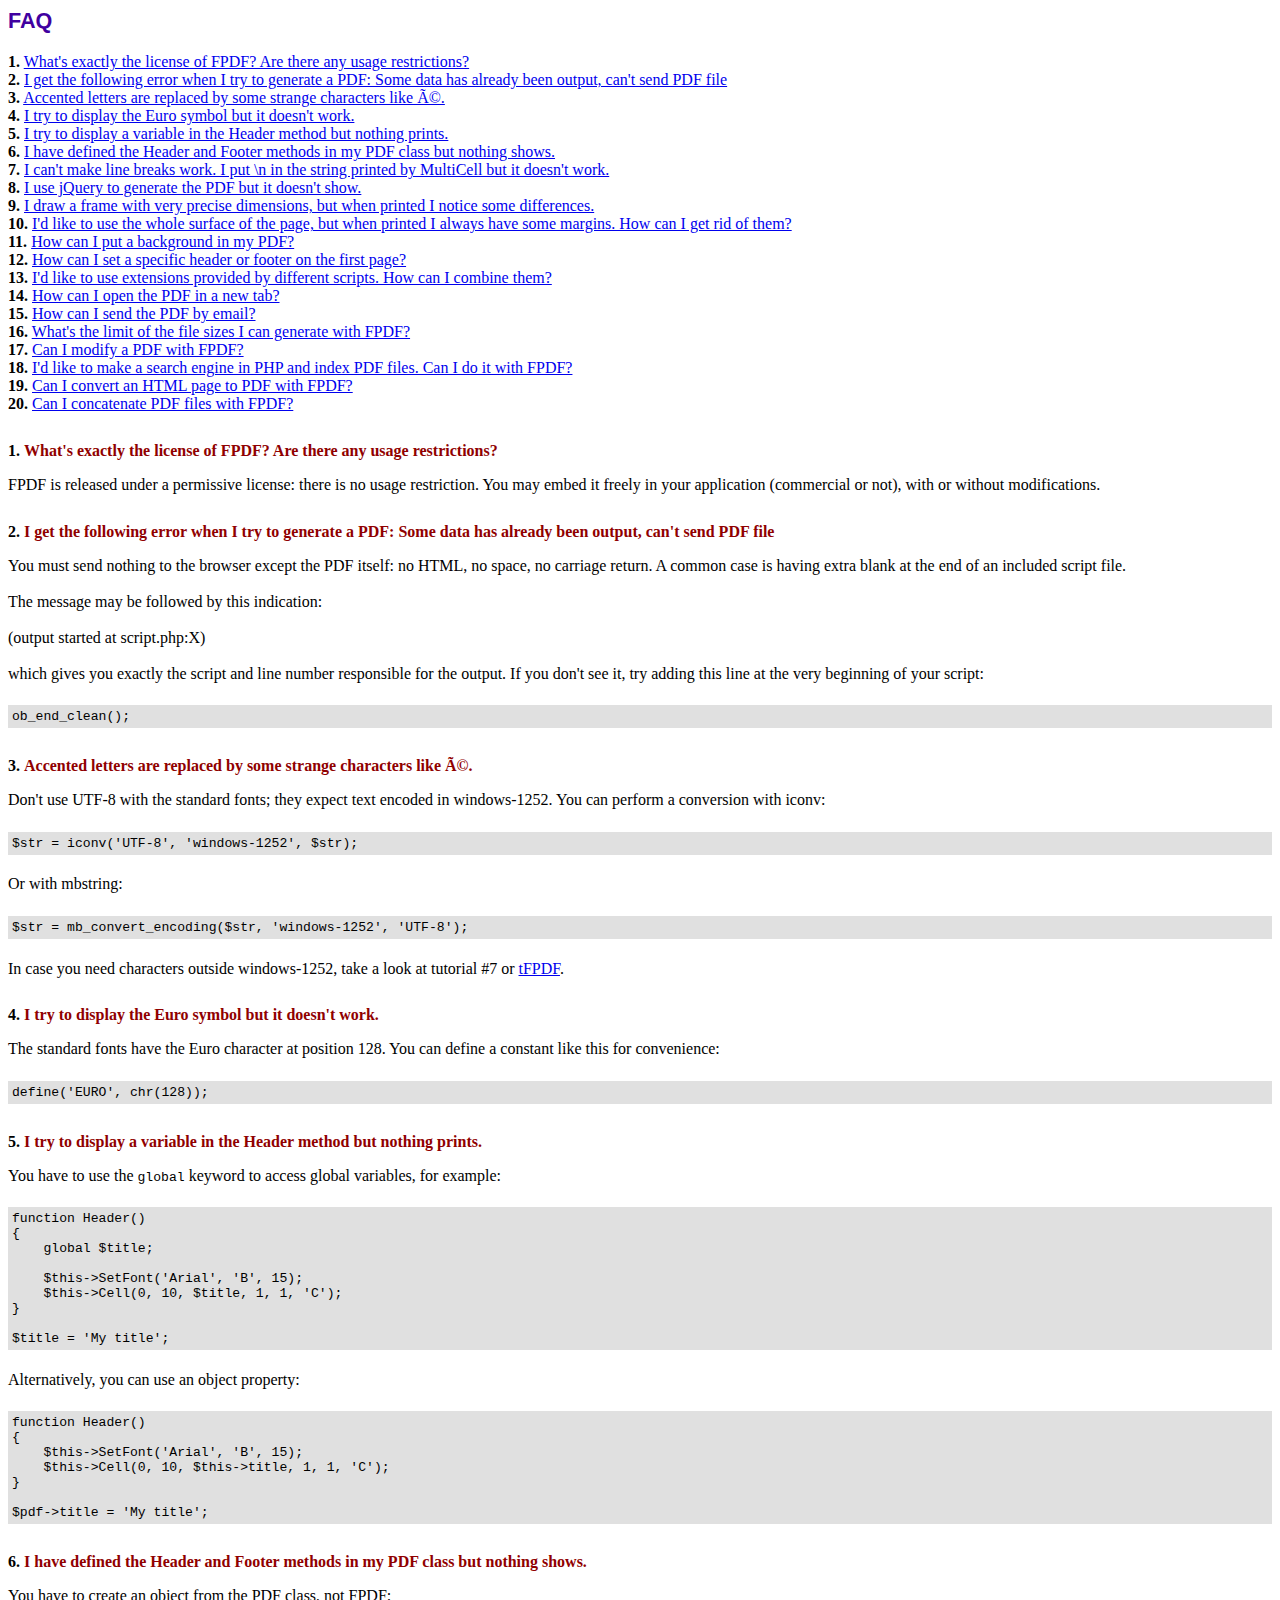
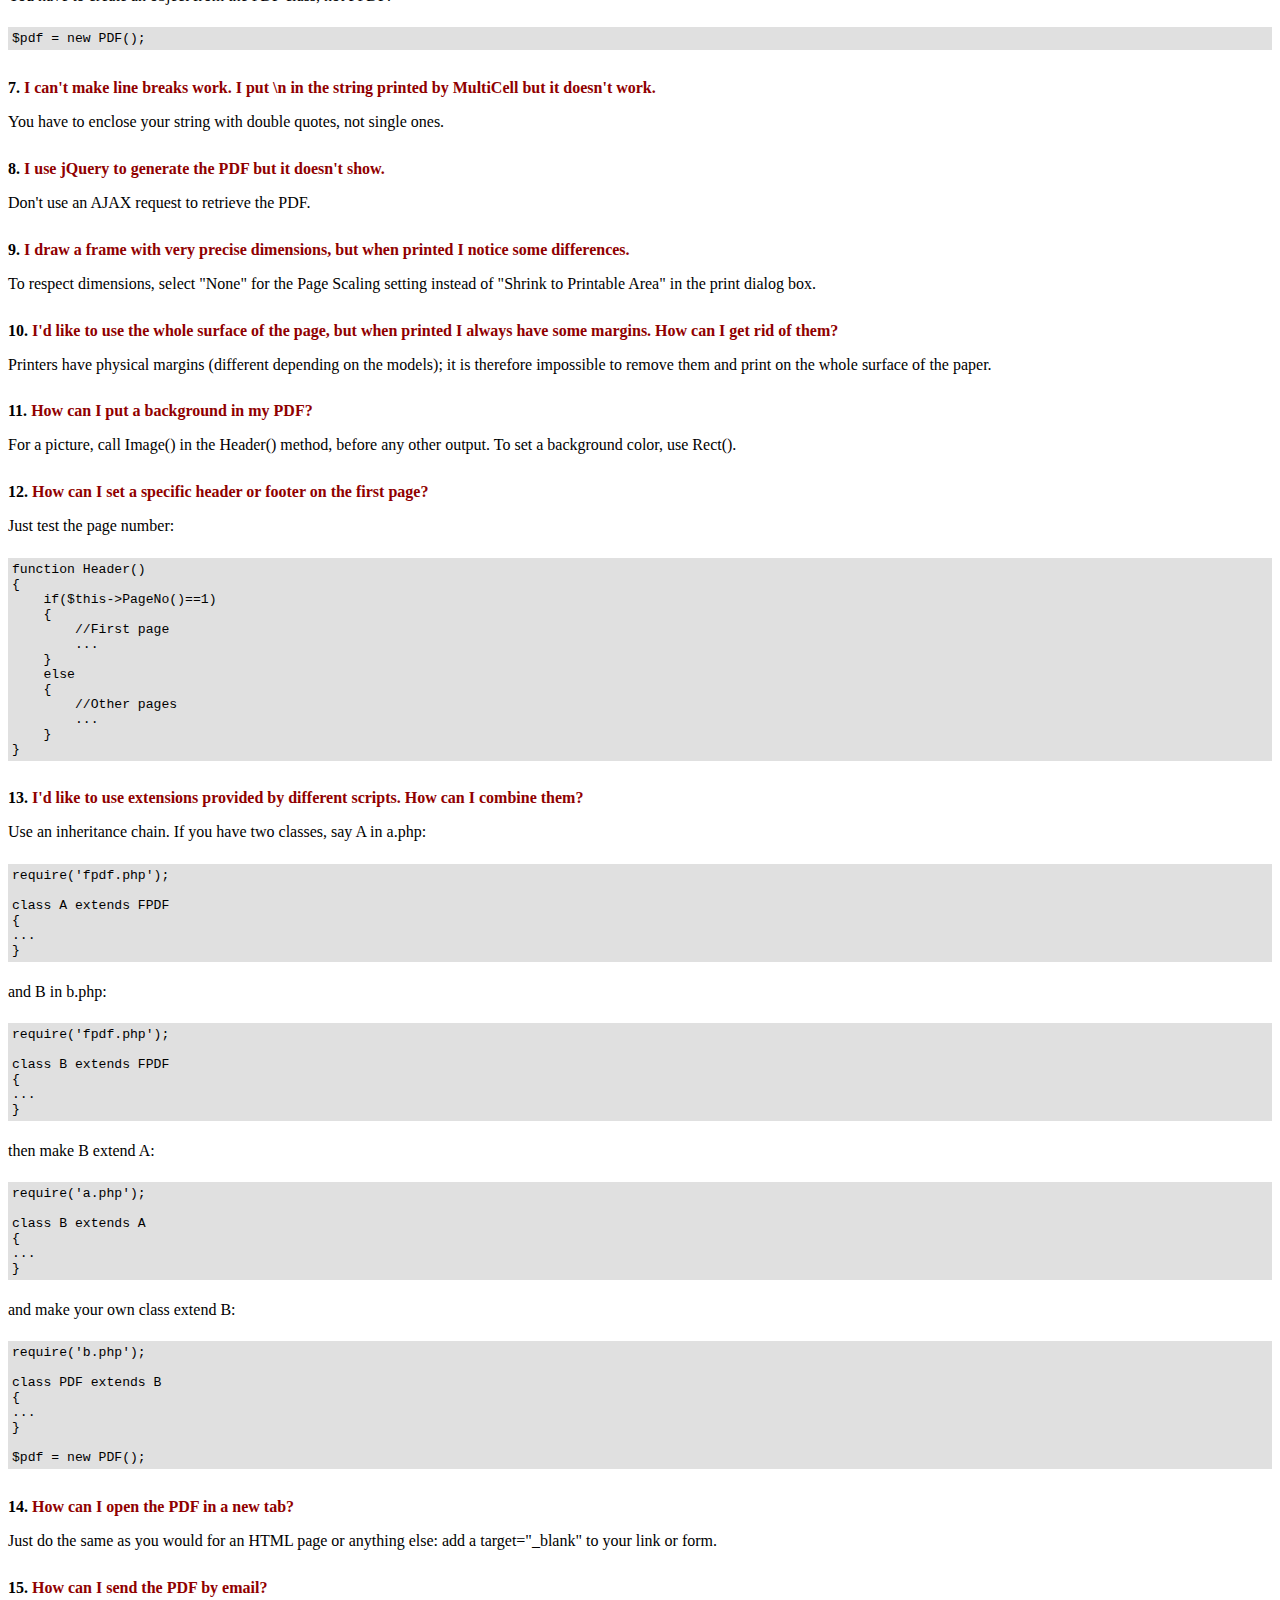
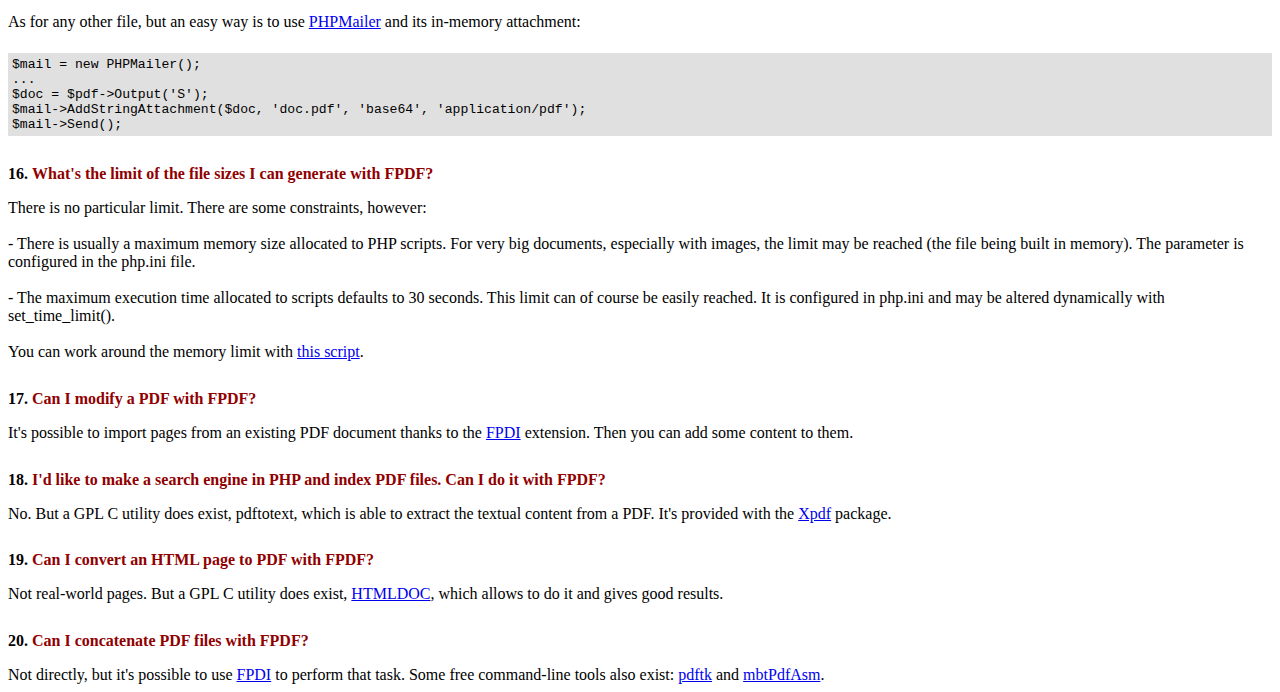
<file: fpdf/FAQ.htm>
<!DOCTYPE html PUBLIC "-//W3C//DTD HTML 4.01 Transitional//EN">
<html>
<head>
<meta http-equiv="Content-Type" content="text/html; charset=UTF-8">
<title>FAQ</title>
<link type="text/css" rel="stylesheet" href="fpdf.css">
<style type="text/css">
ul {list-style-type:none; margin:0; padding:0}
ul#answers li {margin-top:1.8em}
.question {font-weight:bold; color:#900000}
</style>
</head>
<body>
<h1>FAQ</h1>
<ul>
<li><b>1.</b> <a href='#q1'>What's exactly the license of FPDF? Are there any usage restrictions?</a></li>
<li><b>2.</b> <a href='#q2'>I get the following error when I try to generate a PDF: Some data has already been output, can't send PDF file</a></li>
<li><b>3.</b> <a href='#q3'>Accented letters are replaced by some strange characters like Ã©.</a></li>
<li><b>4.</b> <a href='#q4'>I try to display the Euro symbol but it doesn't work.</a></li>
<li><b>5.</b> <a href='#q5'>I try to display a variable in the Header method but nothing prints.</a></li>
<li><b>6.</b> <a href='#q6'>I have defined the Header and Footer methods in my PDF class but nothing shows.</a></li>
<li><b>7.</b> <a href='#q7'>I can't make line breaks work. I put \n in the string printed by MultiCell but it doesn't work.</a></li>
<li><b>8.</b> <a href='#q8'>I use jQuery to generate the PDF but it doesn't show.</a></li>
<li><b>9.</b> <a href='#q9'>I draw a frame with very precise dimensions, but when printed I notice some differences.</a></li>
<li><b>10.</b> <a href='#q10'>I'd like to use the whole surface of the page, but when printed I always have some margins. How can I get rid of them?</a></li>
<li><b>11.</b> <a href='#q11'>How can I put a background in my PDF?</a></li>
<li><b>12.</b> <a href='#q12'>How can I set a specific header or footer on the first page?</a></li>
<li><b>13.</b> <a href='#q13'>I'd like to use extensions provided by different scripts. How can I combine them?</a></li>
<li><b>14.</b> <a href='#q14'>How can I open the PDF in a new tab?</a></li>
<li><b>15.</b> <a href='#q15'>How can I send the PDF by email?</a></li>
<li><b>16.</b> <a href='#q16'>What's the limit of the file sizes I can generate with FPDF?</a></li>
<li><b>17.</b> <a href='#q17'>Can I modify a PDF with FPDF?</a></li>
<li><b>18.</b> <a href='#q18'>I'd like to make a search engine in PHP and index PDF files. Can I do it with FPDF?</a></li>
<li><b>19.</b> <a href='#q19'>Can I convert an HTML page to PDF with FPDF?</a></li>
<li><b>20.</b> <a href='#q20'>Can I concatenate PDF files with FPDF?</a></li>
</ul>

<ul id='answers'>
<li id='q1'>
<p><b>1.</b> <span class='question'>What's exactly the license of FPDF? Are there any usage restrictions?</span></p>
FPDF is released under a permissive license: there is no usage restriction. You may embed it
freely in your application (commercial or not), with or without modifications.
</li>

<li id='q2'>
<p><b>2.</b> <span class='question'>I get the following error when I try to generate a PDF: Some data has already been output, can't send PDF file</span></p>
You must send nothing to the browser except the PDF itself: no HTML, no space, no carriage return. A common
case is having extra blank at the end of an included script file.<br>
<br>
The message may be followed by this indication:<br>
<br>
(output started at script.php:X)<br>
<br>
which gives you exactly the script and line number responsible for the output. If you don't see it,
try adding this line at the very beginning of your script:
<div class="doc-source">
<pre><code>ob_end_clean();</code></pre>
</div>
</li>

<li id='q3'>
<p><b>3.</b> <span class='question'>Accented letters are replaced by some strange characters like Ã©.</span></p>
Don't use UTF-8 with the standard fonts; they expect text encoded in windows-1252.
You can perform a conversion with iconv:
<div class="doc-source">
<pre><code>$str = iconv('UTF-8', 'windows-1252', $str);</code></pre>
</div>
Or with mbstring:
<div class="doc-source">
<pre><code>$str = mb_convert_encoding($str, 'windows-1252', 'UTF-8');</code></pre>
</div>
In case you need characters outside windows-1252, take a look at tutorial #7 or
<a href="http://www.fpdf.org/?go=script&amp;id=92" target="_blank">tFPDF</a>.
</li>

<li id='q4'>
<p><b>4.</b> <span class='question'>I try to display the Euro symbol but it doesn't work.</span></p>
The standard fonts have the Euro character at position 128. You can define a constant like this
for convenience:
<div class="doc-source">
<pre><code>define('EURO', chr(128));</code></pre>
</div>
</li>

<li id='q5'>
<p><b>5.</b> <span class='question'>I try to display a variable in the Header method but nothing prints.</span></p>
You have to use the <code>global</code> keyword to access global variables, for example:
<div class="doc-source">
<pre><code>function Header()
{
    global $title;

    $this-&gt;SetFont('Arial', 'B', 15);
    $this-&gt;Cell(0, 10, $title, 1, 1, 'C');
}

$title = 'My title';</code></pre>
</div>
Alternatively, you can use an object property:
<div class="doc-source">
<pre><code>function Header()
{
    $this-&gt;SetFont('Arial', 'B', 15);
    $this-&gt;Cell(0, 10, $this-&gt;title, 1, 1, 'C');
}

$pdf-&gt;title = 'My title';</code></pre>
</div>
</li>

<li id='q6'>
<p><b>6.</b> <span class='question'>I have defined the Header and Footer methods in my PDF class but nothing shows.</span></p>
You have to create an object from the PDF class, not FPDF:
<div class="doc-source">
<pre><code>$pdf = new PDF();</code></pre>
</div>
</li>

<li id='q7'>
<p><b>7.</b> <span class='question'>I can't make line breaks work. I put \n in the string printed by MultiCell but it doesn't work.</span></p>
You have to enclose your string with double quotes, not single ones.
</li>

<li id='q8'>
<p><b>8.</b> <span class='question'>I use jQuery to generate the PDF but it doesn't show.</span></p>
Don't use an AJAX request to retrieve the PDF.
</li>

<li id='q9'>
<p><b>9.</b> <span class='question'>I draw a frame with very precise dimensions, but when printed I notice some differences.</span></p>
To respect dimensions, select "None" for the Page Scaling setting instead of "Shrink to Printable Area" in the print dialog box.
</li>

<li id='q10'>
<p><b>10.</b> <span class='question'>I'd like to use the whole surface of the page, but when printed I always have some margins. How can I get rid of them?</span></p>
Printers have physical margins (different depending on the models); it is therefore impossible to remove
them and print on the whole surface of the paper.
</li>

<li id='q11'>
<p><b>11.</b> <span class='question'>How can I put a background in my PDF?</span></p>
For a picture, call Image() in the Header() method, before any other output. To set a background color, use Rect().
</li>

<li id='q12'>
<p><b>12.</b> <span class='question'>How can I set a specific header or footer on the first page?</span></p>
Just test the page number:
<div class="doc-source">
<pre><code>function Header()
{
    if($this-&gt;PageNo()==1)
    {
        //First page
        ...
    }
    else
    {
        //Other pages
        ...
    }
}</code></pre>
</div>
</li>

<li id='q13'>
<p><b>13.</b> <span class='question'>I'd like to use extensions provided by different scripts. How can I combine them?</span></p>
Use an inheritance chain. If you have two classes, say A in a.php:
<div class="doc-source">
<pre><code>require('fpdf.php');

class A extends FPDF
{
...
}</code></pre>
</div>
and B in b.php:
<div class="doc-source">
<pre><code>require('fpdf.php');

class B extends FPDF
{
...
}</code></pre>
</div>
then make B extend A:
<div class="doc-source">
<pre><code>require('a.php');

class B extends A
{
...
}</code></pre>
</div>
and make your own class extend B:
<div class="doc-source">
<pre><code>require('b.php');

class PDF extends B
{
...
}

$pdf = new PDF();</code></pre>
</div>
</li>

<li id='q14'>
<p><b>14.</b> <span class='question'>How can I open the PDF in a new tab?</span></p>
Just do the same as you would for an HTML page or anything else: add a target="_blank" to your link or form.
</li>

<li id='q15'>
<p><b>15.</b> <span class='question'>How can I send the PDF by email?</span></p>
As for any other file, but an easy way is to use <a href="https://github.com/PHPMailer/PHPMailer" target="_blank">PHPMailer</a> and
its in-memory attachment:
<div class="doc-source">
<pre><code>$mail = new PHPMailer();
...
$doc = $pdf-&gt;Output('S');
$mail-&gt;AddStringAttachment($doc, 'doc.pdf', 'base64', 'application/pdf');
$mail-&gt;Send();</code></pre>
</div>
</li>

<li id='q16'>
<p><b>16.</b> <span class='question'>What's the limit of the file sizes I can generate with FPDF?</span></p>
There is no particular limit. There are some constraints, however:
<br>
<br>
- There is usually a maximum memory size allocated to PHP scripts. For very big documents,
especially with images, the limit may be reached (the file being built in memory). The
parameter is configured in the php.ini file.
<br>
<br>
- The maximum execution time allocated to scripts defaults to 30 seconds. This limit can of course
be easily reached. It is configured in php.ini and may be altered dynamically with set_time_limit().
<br>
<br>
You can work around the memory limit with <a href="http://www.fpdf.org/?go=script&amp;id=76" target="_blank">this script</a>.
</li>

<li id='q17'>
<p><b>17.</b> <span class='question'>Can I modify a PDF with FPDF?</span></p>
It's possible to import pages from an existing PDF document thanks to the
<a href="https://www.setasign.com/products/fpdi/about/" target="_blank">FPDI</a> extension.
Then you can add some content to them.
</li>

<li id='q18'>
<p><b>18.</b> <span class='question'>I'd like to make a search engine in PHP and index PDF files. Can I do it with FPDF?</span></p>
No. But a GPL C utility does exist, pdftotext, which is able to extract the textual content from a PDF.
It's provided with the <a href="https://www.xpdfreader.com" target="_blank">Xpdf</a> package.
</li>

<li id='q19'>
<p><b>19.</b> <span class='question'>Can I convert an HTML page to PDF with FPDF?</span></p>
Not real-world pages. But a GPL C utility does exist, <a href="https://www.msweet.org/htmldoc/" target="_blank">HTMLDOC</a>,
which allows to do it and gives good results.
</li>

<li id='q20'>
<p><b>20.</b> <span class='question'>Can I concatenate PDF files with FPDF?</span></p>
Not directly, but it's possible to use <a href="https://www.setasign.com/products/fpdi/demos/concatenate-fake/" target="_blank">FPDI</a>
to perform that task. Some free command-line tools also exist:
<a href="https://www.pdflabs.com/tools/pdftk-the-pdf-toolkit/" target="_blank">pdftk</a> and
<a href="http://thierry.schmit.free.fr/spip/spip.php?article15" target="_blank">mbtPdfAsm</a>.
</li>
</ul>
</body>
</html>
</file>
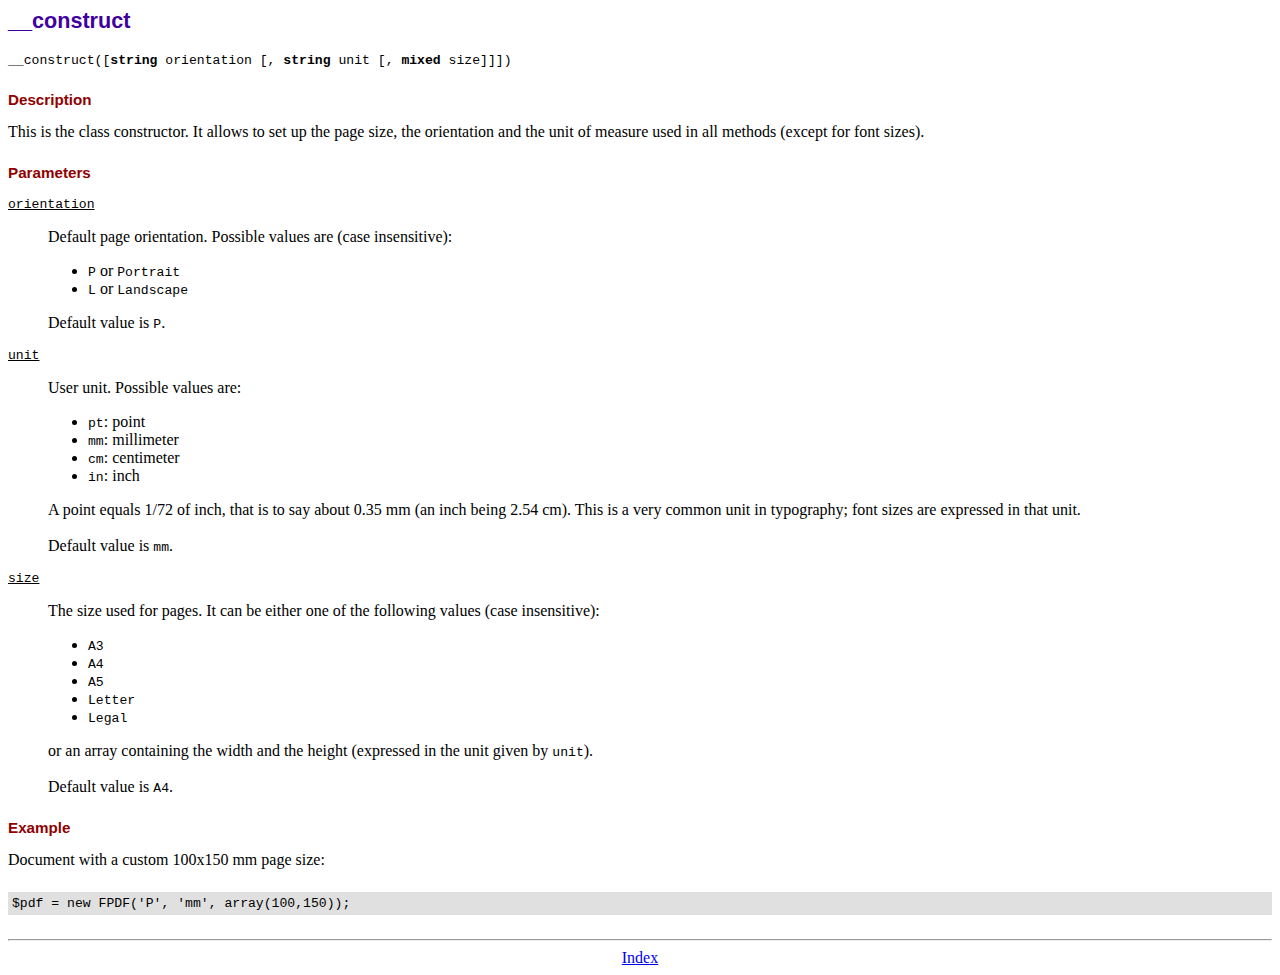
<file: fpdf/doc/__construct.htm>
<!DOCTYPE html PUBLIC "-//W3C//DTD HTML 4.01 Transitional//EN">
<html>
<head>
<meta http-equiv="Content-Type" content="text/html; charset=UTF-8">
<title>__construct</title>
<link type="text/css" rel="stylesheet" href="../fpdf.css">
</head>
<body>
<h1>__construct</h1>
<code>__construct([<b>string</b> orientation [, <b>string</b> unit [, <b>mixed</b> size]]])</code>
<h2>Description</h2>
This is the class constructor. It allows to set up the page size, the orientation and the
unit of measure used in all methods (except for font sizes).
<h2>Parameters</h2>
<dl class="param">
<dt><code>orientation</code></dt>
<dd>
Default page orientation. Possible values are (case insensitive):
<ul>
<li><code>P</code> or <code>Portrait</code></li>
<li><code>L</code> or <code>Landscape</code></li>
</ul>
Default value is <code>P</code>.
</dd>
<dt><code>unit</code></dt>
<dd>
User unit. Possible values are:
<ul>
<li><code>pt</code>: point</li>
<li><code>mm</code>: millimeter</li>
<li><code>cm</code>: centimeter</li>
<li><code>in</code>: inch</li>
</ul>
A point equals 1/72 of inch, that is to say about 0.35 mm (an inch being 2.54 cm). This
is a very common unit in typography; font sizes are expressed in that unit.
<br>
<br>
Default value is <code>mm</code>.
</dd>
<dt><code>size</code></dt>
<dd>
The size used for pages. It can be either one of the following values (case insensitive):
<ul>
<li><code>A3</code></li>
<li><code>A4</code></li>
<li><code>A5</code></li>
<li><code>Letter</code></li>
<li><code>Legal</code></li>
</ul>
or an array containing the width and the height (expressed in the unit given by <code>unit</code>).<br>
<br>
Default value is <code>A4</code>.
</dd>
</dl>
<h2>Example</h2>
Document with a custom 100x150 mm page size:
<div class="doc-source">
<pre><code>$pdf = new FPDF('P', 'mm', array(100,150));</code></pre>
</div>
<hr style="margin-top:1.5em">
<div style="text-align:center"><a href="index.htm">Index</a></div>
</body>
</html>
</file>
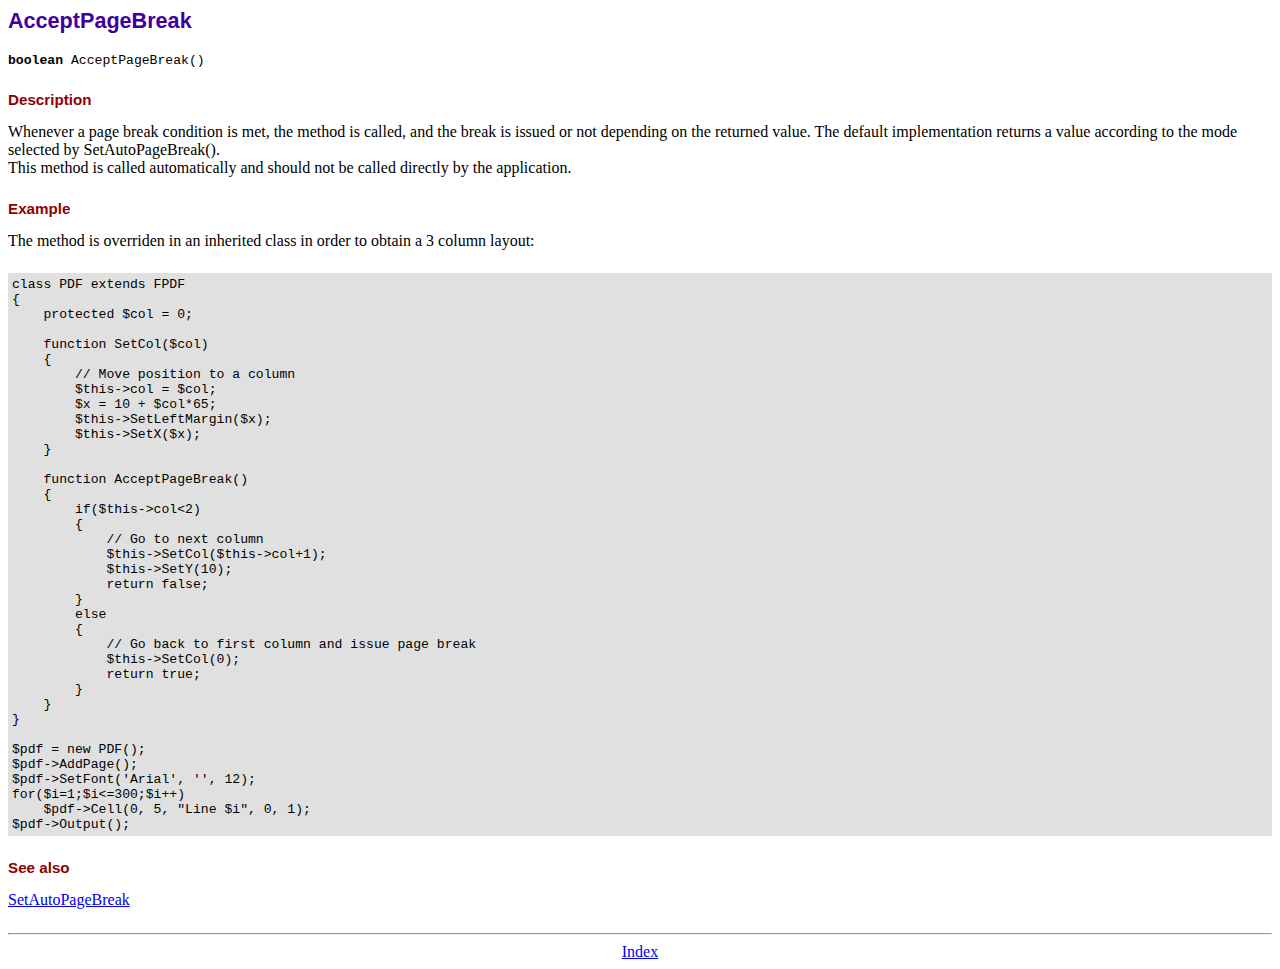
<file: fpdf/doc/acceptpagebreak.htm>
<!DOCTYPE html PUBLIC "-//W3C//DTD HTML 4.01 Transitional//EN">
<html>
<head>
<meta http-equiv="Content-Type" content="text/html; charset=UTF-8">
<title>AcceptPageBreak</title>
<link type="text/css" rel="stylesheet" href="../fpdf.css">
</head>
<body>
<h1>AcceptPageBreak</h1>
<code><b>boolean</b> AcceptPageBreak()</code>
<h2>Description</h2>
Whenever a page break condition is met, the method is called, and the break is issued or not
depending on the returned value. The default implementation returns a value according to the
mode selected by SetAutoPageBreak().
<br>
This method is called automatically and should not be called directly by the application.
<h2>Example</h2>
The method is overriden in an inherited class in order to obtain a 3 column layout:
<div class="doc-source">
<pre><code>class PDF extends FPDF
{
    protected $col = 0;

    function SetCol($col)
    {
        // Move position to a column
        $this-&gt;col = $col;
        $x = 10 + $col*65;
        $this-&gt;SetLeftMargin($x);
        $this-&gt;SetX($x);
    }

    function AcceptPageBreak()
    {
        if($this-&gt;col&lt;2)
        {
            // Go to next column
            $this-&gt;SetCol($this-&gt;col+1);
            $this-&gt;SetY(10);
            return false;
        }
        else
        {
            // Go back to first column and issue page break
            $this-&gt;SetCol(0);
            return true;
        }
    }
}

$pdf = new PDF();
$pdf-&gt;AddPage();
$pdf-&gt;SetFont('Arial', '', 12);
for($i=1;$i&lt;=300;$i++)
    $pdf-&gt;Cell(0, 5, "Line $i", 0, 1);
$pdf-&gt;Output();</code></pre>
</div>
<h2>See also</h2>
<a href="setautopagebreak.htm">SetAutoPageBreak</a>
<hr style="margin-top:1.5em">
<div style="text-align:center"><a href="index.htm">Index</a></div>
</body>
</html>
</file>
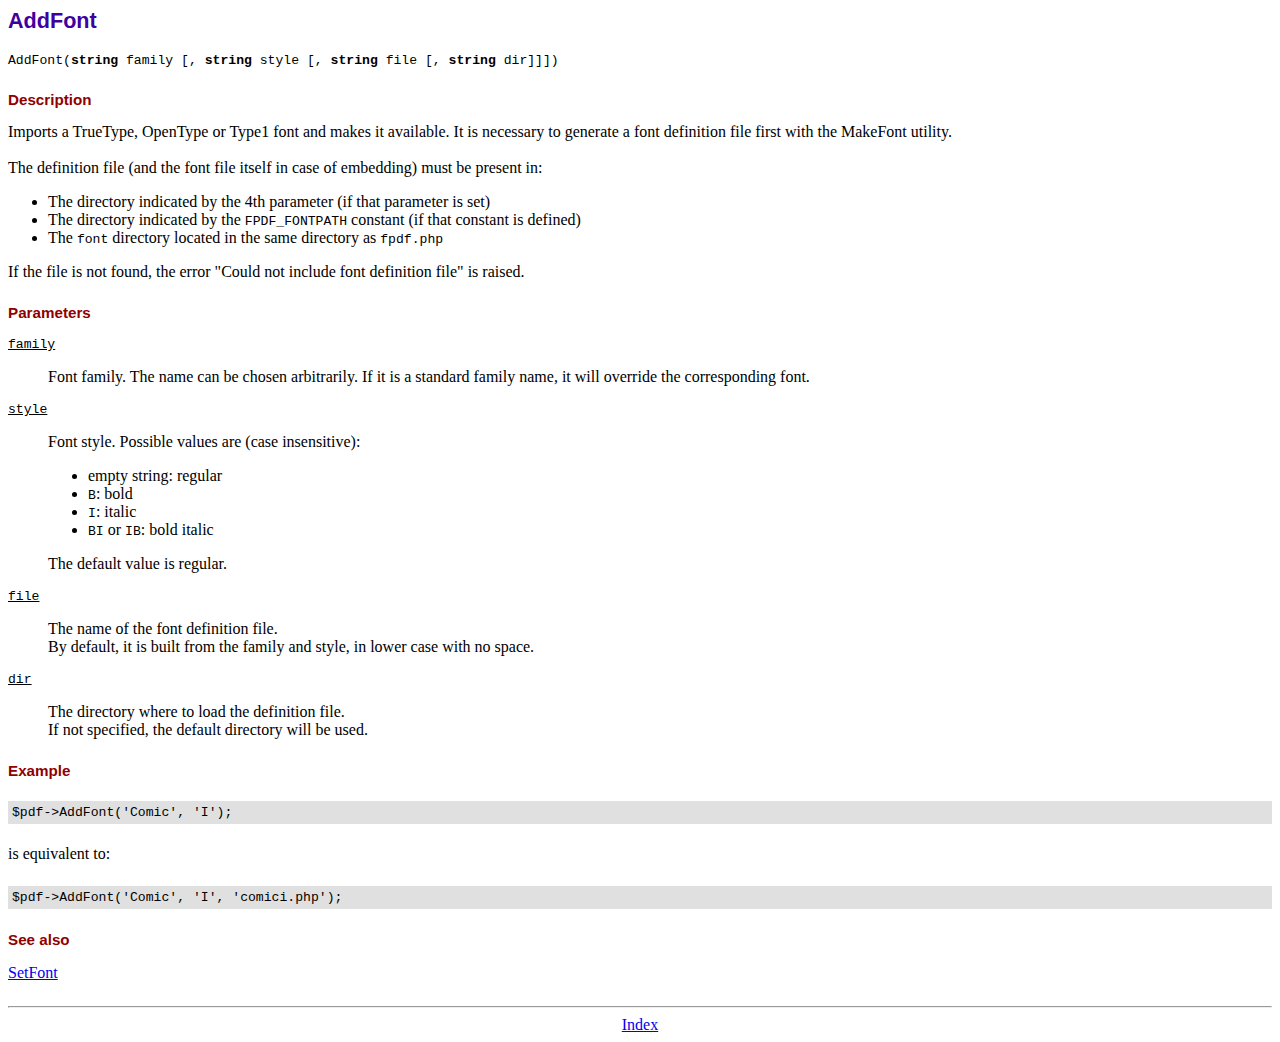
<file: fpdf/doc/addfont.htm>
<!DOCTYPE html PUBLIC "-//W3C//DTD HTML 4.01 Transitional//EN">
<html>
<head>
<meta http-equiv="Content-Type" content="text/html; charset=UTF-8">
<title>AddFont</title>
<link type="text/css" rel="stylesheet" href="../fpdf.css">
</head>
<body>
<h1>AddFont</h1>
<code>AddFont(<b>string</b> family [, <b>string</b> style [, <b>string</b> file [, <b>string</b> dir]]])</code>
<h2>Description</h2>
Imports a TrueType, OpenType or Type1 font and makes it available. It is necessary to generate a font
definition file first with the MakeFont utility.
<br>
<br>
The definition file (and the font file itself in case of embedding) must be present in:
<ul>
<li>The directory indicated by the 4th parameter (if that parameter is set)</li>
<li>The directory indicated by the <code>FPDF_FONTPATH</code> constant (if that constant is defined)</li>
<li>The <code>font</code> directory located in the same directory as <code>fpdf.php</code></li>
</ul>
If the file is not found, the error "Could not include font definition file" is raised.
<h2>Parameters</h2>
<dl class="param">
<dt><code>family</code></dt>
<dd>
Font family. The name can be chosen arbitrarily. If it is a standard family name, it will
override the corresponding font.
</dd>
<dt><code>style</code></dt>
<dd>
Font style. Possible values are (case insensitive):
<ul>
<li>empty string: regular</li>
<li><code>B</code>: bold</li>
<li><code>I</code>: italic</li>
<li><code>BI</code> or <code>IB</code>: bold italic</li>
</ul>
The default value is regular.
</dd>
<dt><code>file</code></dt>
<dd>
The name of the font definition file.
<br>
By default, it is built from the family and style, in lower case with no space.
</dd>
<dt><code>dir</code></dt>
<dd>
The directory where to load the definition file.
<br>
If not specified, the default directory will be used.
</dd>
</dl>
<h2>Example</h2>
<div class="doc-source">
<pre><code>$pdf-&gt;AddFont('Comic', 'I');</code></pre>
</div>
is equivalent to:
<div class="doc-source">
<pre><code>$pdf-&gt;AddFont('Comic', 'I', 'comici.php');</code></pre>
</div>
<h2>See also</h2>
<a href="setfont.htm">SetFont</a>
<hr style="margin-top:1.5em">
<div style="text-align:center"><a href="index.htm">Index</a></div>
</body>
</html>
</file>
<file: style.css>
/* Apply to the whole page */
body {
  margin: 0;
  padding: 0;
  background: url('images/healthy environment.jpeg') no-repeat center center fixed;
  background-size: cover;
  font-family: Arial, sans-serif;
  color: white;
}

/* Top navigation bar - Centered */
.top-nav {
  width: 100%;
  padding: 10px 0;
  position: fixed;
  top: 0;
  left: 0;
  z-index: 999;
  display: flex;
  justify-content: left; /* ← centers the content horizontally */
}

/* Nav button styling */
.nav-btn {
  color: white;
  text-decoration: none;
  font-weight: bold;
  background-color: transparent;
  border: 2px solid white;
  padding: 8px 15px;
  border-radius: 5px;
  transition: background-color 0.3s ease;
}

.nav-btn:hover {
  background-color: white;
   color: #28a745;
}


/* Dark overlay for readability */
.overlay {
  background-color: rgba(0, 0, 0, 0.6);
  height: 100vh;
  width: 100%;
  display: flex;
  align-items: center;
  justify-content: center;
}

/* Centered content */
.container {
  text-align: center;
  max-width: 600px;
}

/* Header */
h1 {
  font-size: 3em;
  margin-bottom: 10px;
}

/* Description paragraph */
.description {
  font-size: 1.2em;
  margin-bottom: 30px;
}

/* Button container */
.buttons {
  display: flex;
  flex-direction: column;
  gap: 15px;
}

/* Button styles */
.btn {
  text-decoration: none;
  background-color: white;
  color: black;
  padding: 12px 24px;
  border-radius: 5px;
  font-weight: bold;
  transition: 0.3s;
}

/* Hover effect */
.btn:hover {
  background-color: green;
  color: white;
}
</file>
<file: fpdf/fpdf.css>
body {font-family:"Times New Roman",serif}
h1 {font:bold 135% Arial,sans-serif; color:#4000A0; margin-bottom:0.9em}
h2 {font:bold 95% Arial,sans-serif; color:#900000; margin-top:1.5em; margin-bottom:1em}
dl.param dt {text-decoration:underline}
dl.param dd {margin-top:1em; margin-bottom:1em}
dl.param ul {margin-top:1em; margin-bottom:1em}
tt, code, kbd {font-family:"Courier New",Courier,monospace; font-size:82%}
div.source {margin-top:1.4em; margin-bottom:1.3em}
div.source pre {display:table; border:1px solid #24246A; width:100%; margin:0em; font-family:inherit; font-size:100%}
div.source code {display:block; border:1px solid #C5C5EC; background-color:#F0F5FF; padding:6px; color:#000000}
div.doc-source {margin-top:1.4em; margin-bottom:1.3em}
div.doc-source pre {display:table; width:100%; margin:0em; font-family:inherit; font-size:100%}
div.doc-source code {display:block; background-color:#E0E0E0; padding:4px}
.kw {color:#000080; font-weight:bold}
.str {color:#CC0000}
.cmt {color:#008000}
p.demo {text-align:center; margin-top:-0.9em}
a.demo {text-decoration:none; font-weight:bold; color:#0000CC}
a.demo:link {text-decoration:none; font-weight:bold; color:#0000CC}
a.demo:hover {text-decoration:none; font-weight:bold; color:#0000FF}
a.demo:active {text-decoration:none; font-weight:bold; color:#0000FF}
</file>
<file: admin.css>
/* General page styles */
body {
  margin: 0;
  padding: 0;
  font-family: Arial, sans-serif;
  background-color: linear-gradient(to right, #2c3e50, #3498db);
}

/* Container for login form */
.admin-container {
  width: 100vw;
  height: 100vh;
  background: linear-gradient(to right, #2c3e50, #3498db);
  padding: 60px 20px;
  box-sizing: border-box;
  display: flex;
  flex-direction: column;
  align-items: center;
  justify-content: center;
  position: relative;
}

/* Page title */
h2 {
  color:black;
  font-size: 28px;
  margin-bottom: 30px;
}

/* Form layout */
form {
  width: 100%;
  max-width: 400px;
  display: flex;
  flex-direction: column;
  gap: 15px;
}

/* Input fields */
input[type="number"],
input[type="password"] {
  padding: 10px;
  font-size: 16px;
  border: 1px solid #aaa;
  border-radius: 5px;
}

/* Submit button */
.btn {
  background-color: #0a0a0a;
  color: white;
  padding: 12px;
  font-size: 16px;
  font-weight: bold;
  border: none;
  border-radius: 5px;
  cursor: pointer;
  transition: background-color 0.3s ease;
}

.btn:hover {
  background-color: #5a3a75;
}

/* Back link */
.back-link {
  margin-top: 20px;
  color: #050606;
  text-decoration: none;
  font-weight: bold;
}

.back-link:hover {
  text-decoration: underline;
}

/* Top navigation bar */

.top-nav {
  position: absolute;
  top: 20px;
  right: 20px;
}

/* Nav button styling */
.nav-btn {
  color: white;
  background-color: #2e8b57;
  padding: 8px 15px;
  border: none;
  border-radius: 5px;
  font-weight: bold;
  text-decoration: none;
  transition: background-color 0.3s ease;
}

.nav-btn:hover {
  background-color: #246c46;
}
.dashboard-menu {
  display: flex;
  flex-wrap: wrap;
  gap: 15px;
  justify-content: center;
  margin-top: 25px;
}

.dashboard-link {
  display: inline-block;
  padding: 12px 20px;
  background-color: #2e8b57;
  color: white;
  border: none;
  text-decoration: none;
  border-radius: 5px;
  font-weight: bold;
  font-size: 16px;
  transition: background-color 0.3s ease;
}

.dashboard-link:hover {
  background-color: #246c46;
}

.logout {
  background-color: #c0392b;
}

.logout:hover {
  background-color: #922b21;
}
</file>
<file: admin-register-users.css>
/* General Page Setup */
body {
  margin: 0;
  padding: 0;
  font-family: Arial, sans-serif;
  background-color: #f3f3f3;
}

.admin-container {
  max-width: 700px;
  margin: 60px auto;
  background-color: white;
  padding: 40px;
  border-radius: 10px;
  box-shadow: 0 4px 12px rgba(0,0,0,0.1);
  text-align: center;
}

/* Title */
h1, h3 {
  color: #2e8b57;
  margin-bottom: 20px;
}

/* Dropdown */
label, select {
  font-size: 16px;
  margin-bottom: 15px;
}

select {
  width: 60%;
  padding: 10px;
  border: 1px solid #aaa;
  border-radius: 5px;
  margin-bottom: 25px;
}

/* Forms */
.user-form {
  display: flex;
  flex-direction: column;
  gap: 12px;
  margin-top: 20px;
}

.user-form input {
  padding: 10px;
  font-size: 15px;
  border: 1px solid #ccc;
  border-radius: 5px;
}

/* Submit Button */
.btn {
  background-color: #2e8b57;
  color: white;
  font-weight: bold;
  padding: 10px;
  border: none;
  border-radius: 5px;
  transition: background-color 0.3s ease;
  cursor: pointer;
}

.btn:hover {
  background-color: #246c46;
}

/* Back Link */
.dashboard-link {
  display: inline-block;
  margin-top: 30px;
  color: white;
  background-color: #2e8b57;
  padding: 10px 18px;
  border-radius: 5px;
  text-decoration: none;
}

.dashboard-link:hover {
  background-color: #246c46;
}
</file>
<file: admin-register.css>
/* Basic page layout */
body {
  font-family: 'Segoe UI', sans-serif;
  background: linear-gradient(to right, #2c3e50, #3498db);
  margin: 0;
  padding: 0;
  display: flex;
  height: 100vh;
  justify-content: center;
  align-items: center;
}
/* Top navigation bar - Centered */
.top-nav {
  width: 100%;
  padding: 10px 0;
  position: fixed;
  top: 0;
  left: 0;
  z-index: 999;
  display: flex;
  justify-content: left; /* ← centers the content horizontally */ 

}

/* Nav button styling */
.nav-btn {
  color: white;
  text-decoration: none;
  font-weight: bold;
  background-color: transparent;
  border: 2px solid white;
  padding: 8px 15px;
  border-radius: 5px;
  transition: background-color 0.3s ease;
}

.nav-btn:hover {
  background-color: white;
   color: #28a745;
}

/* Container for the form */
.admin-container {
  background-color: #fff;
  padding: 40px;
  border-radius: 10px;
  width: 380px;
  box-shadow: 0 5px 15px rgba(0, 0, 0, 0.2);
}

.admin-container h2 {
  margin-bottom: 20px;
  color: #2c3e50;
  text-align: center;
}

/* Input styling */
form {
  display: flex;
  flex-direction: column;
}

label {
  margin-bottom: 5px;
  font-weight: bold;
  color: #34495e;
}

input[type="number"],
input[type="text"],
input[type="password"],
select {
  padding: 10px;
  border: 1px solid #ccc;
  border-radius: 6px;
  margin-bottom: 20px;
  font-size: 14px;
}

/* Submit button */
button.btn {
  background-color: #2c3e50;
  color: white;
  font-weight: bold;
  border: none;
  padding: 10px;
  border-radius: 6px;
  cursor: pointer;
  transition: background-color 0.3s ease;
}

button.btn:hover {
  background-color: #1a252f;
}

/* Back to login link */
.back-link {
  display: block;
  margin-top: 10px;
  text-align: center;
  color: #2c3e50;
  text-decoration: none;
  font-size: 14px;
}

.back-link:hover {
  text-decoration: underline;
}
</file>
<file: parent.css>
body {
  font-family: Arial, sans-serif;
 background: linear-gradient(to right, #62a668, #59895a);
  margin: 0;
  padding: 0;
}

.dashboard-container {
  max-width: 1000px;
  margin: 50px auto;
  background-color: white;
  padding: 40px;
  border-radius: 10px;
  box-shadow: 0 4px 12px rgba(0,0,0,0.1);
}

h1 {
  color: #2c3e50;
}

h2 {
  color: #2980b9;
}

table {
  width: 100%;
  border-collapse: collapse;
  margin-top: 20px;
}

th, td {
  padding: 10px;
  text-align: center;
  border: 1px solid #ddd;
}

th {
  background-color: #2980b9;
  color: white;
}

.btn, .back-btn {
  background-color: #284232;
  color: white;
  padding: 10px 18px;
  text-decoration: none;
  border-radius: 4px;
}

.btn:hover {
  background-color: #2471a3;
}
</file>
<file: student.css>
/* Apply to the whole page */
body {
  margin: 0;
  padding: 0;
  background: url('images/healthy environment.jpeg') no-repeat center center fixed;
  background-size: cover;
  font-family: Arial, sans-serif;
  background: #f2f2f2;
}

/* Main content box */
.dashboard-container {
  width: 90%;
  max-width: 400px;
  margin: 80px auto;
  background-color: #ffffff;
  padding: 30px 25px;
  border-radius: 10px;
  box-shadow: 0 0 15px rgba(0,0,0,0.1);
  text-align: center;
}

/* Heading */
h2 {
  color: #28a745;
  margin-bottom: 25px;
}

/* Input fields */
input[type="text"],
input[type="password"] {
  width: 100%;
  padding: 10px;
  margin-bottom: 20px;
  border: 1px solid #ccc;
  border-radius: 5px;
  font-size: 1em;
}

/* Submit button */
input[type="submit"] {
  background-color: #28a745;
  color: white;
  padding: 12px;
  width: 100%;
  border: none;
  border-radius: 5px;
  font-size: 1em;
  cursor: pointer;
  transition: background-color 0.3s ease;
}

input[type="submit"]:hover {
  background-color: #218838;
}

/* Back to Home button */
a.btn {
  display: inline-block;
  margin-top: 20px;
  padding: 10px 20px;
  background-color: #ccc;
  color: black;
  text-decoration: none;
  border-radius: 5px;
}

a.btn:hover {
  background-color: #999;
}
</file>
<file: teacher.css>
/* General Page Styling */
body {
  font-family: Arial, sans-serif;
  background: linear-gradient(to right, #e8f5e9, #c8e6c9);
  margin: 0;
  padding: 0;
}

/* Container */
.dashboard-container {
  max-width: 400px;
  margin: 100px auto;
  background-color: #ffffff;
  border-radius: 10px;
  padding: 30px 25px;
  box-shadow: 0 4px 10px rgba(0, 0, 0, 0.15);
}


/* Heading */
h2 {
  text-align: center;
  color: #2e7d32;
  margin-bottom: 20px;
}

/* Labels and Inputs */
label {
  display: block;
  margin-bottom: 6px;
  font-weight: bold;
  color: #333;
}

input[type="text"],
input[type="password"] {
  width: 100%;
  padding: 10px 12px;
  margin-bottom: 18px;
  border: 1px solid #ccc;
  border-radius: 6px;
  font-size: 15px;
}

/* Submit Button */
.btn {
  width: 100%;
  background-color: #2e7d32;
  color: white;
  padding: 10px;
  font-size: 16px;
  border: none;
  border-radius: 6px;
  cursor: pointer;
  transition: background-color 0.3s ease;
}
.back-btn {
  display: block;
  text-align: center;
  margin-top: 15px;
  background-color: #555;
}

.back-btn:hover {
  background-color: #811f1f;
}

.btn:hover {
  background-color: #1b5e20;
}
</file>
